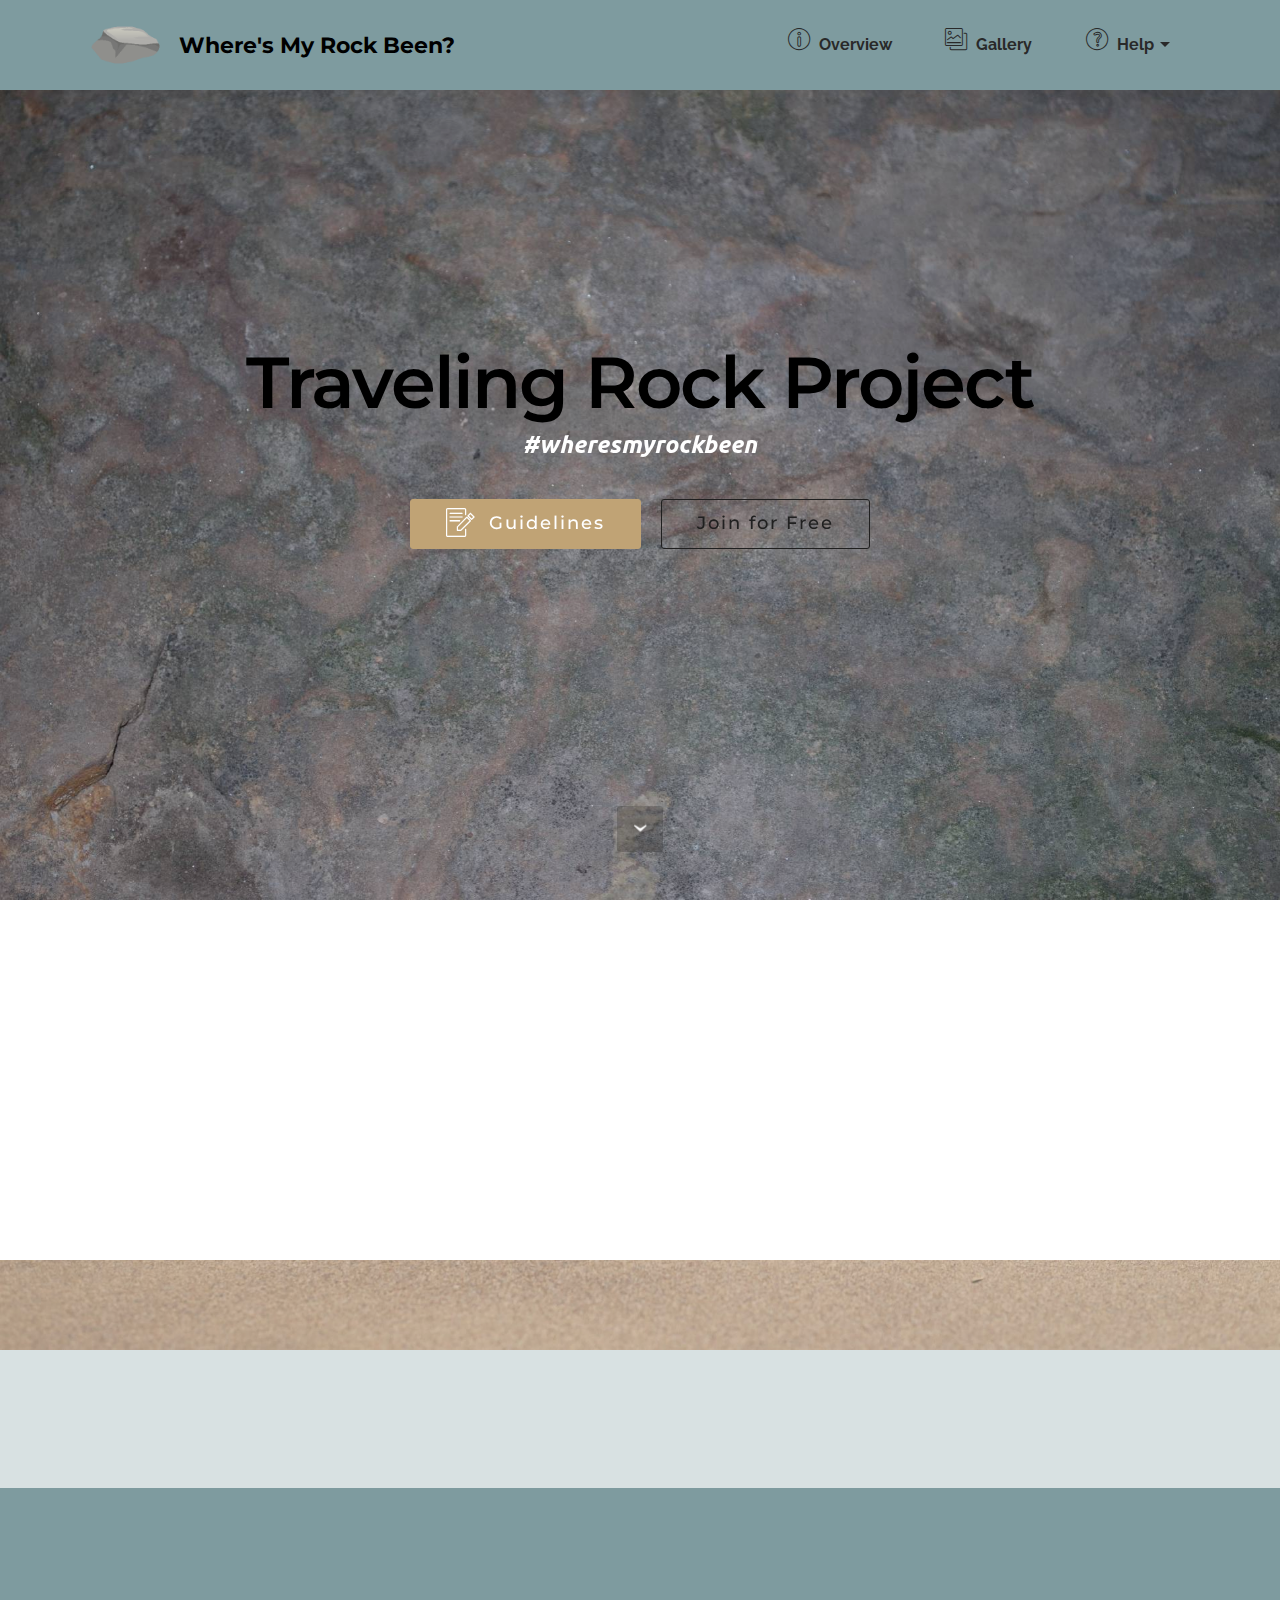
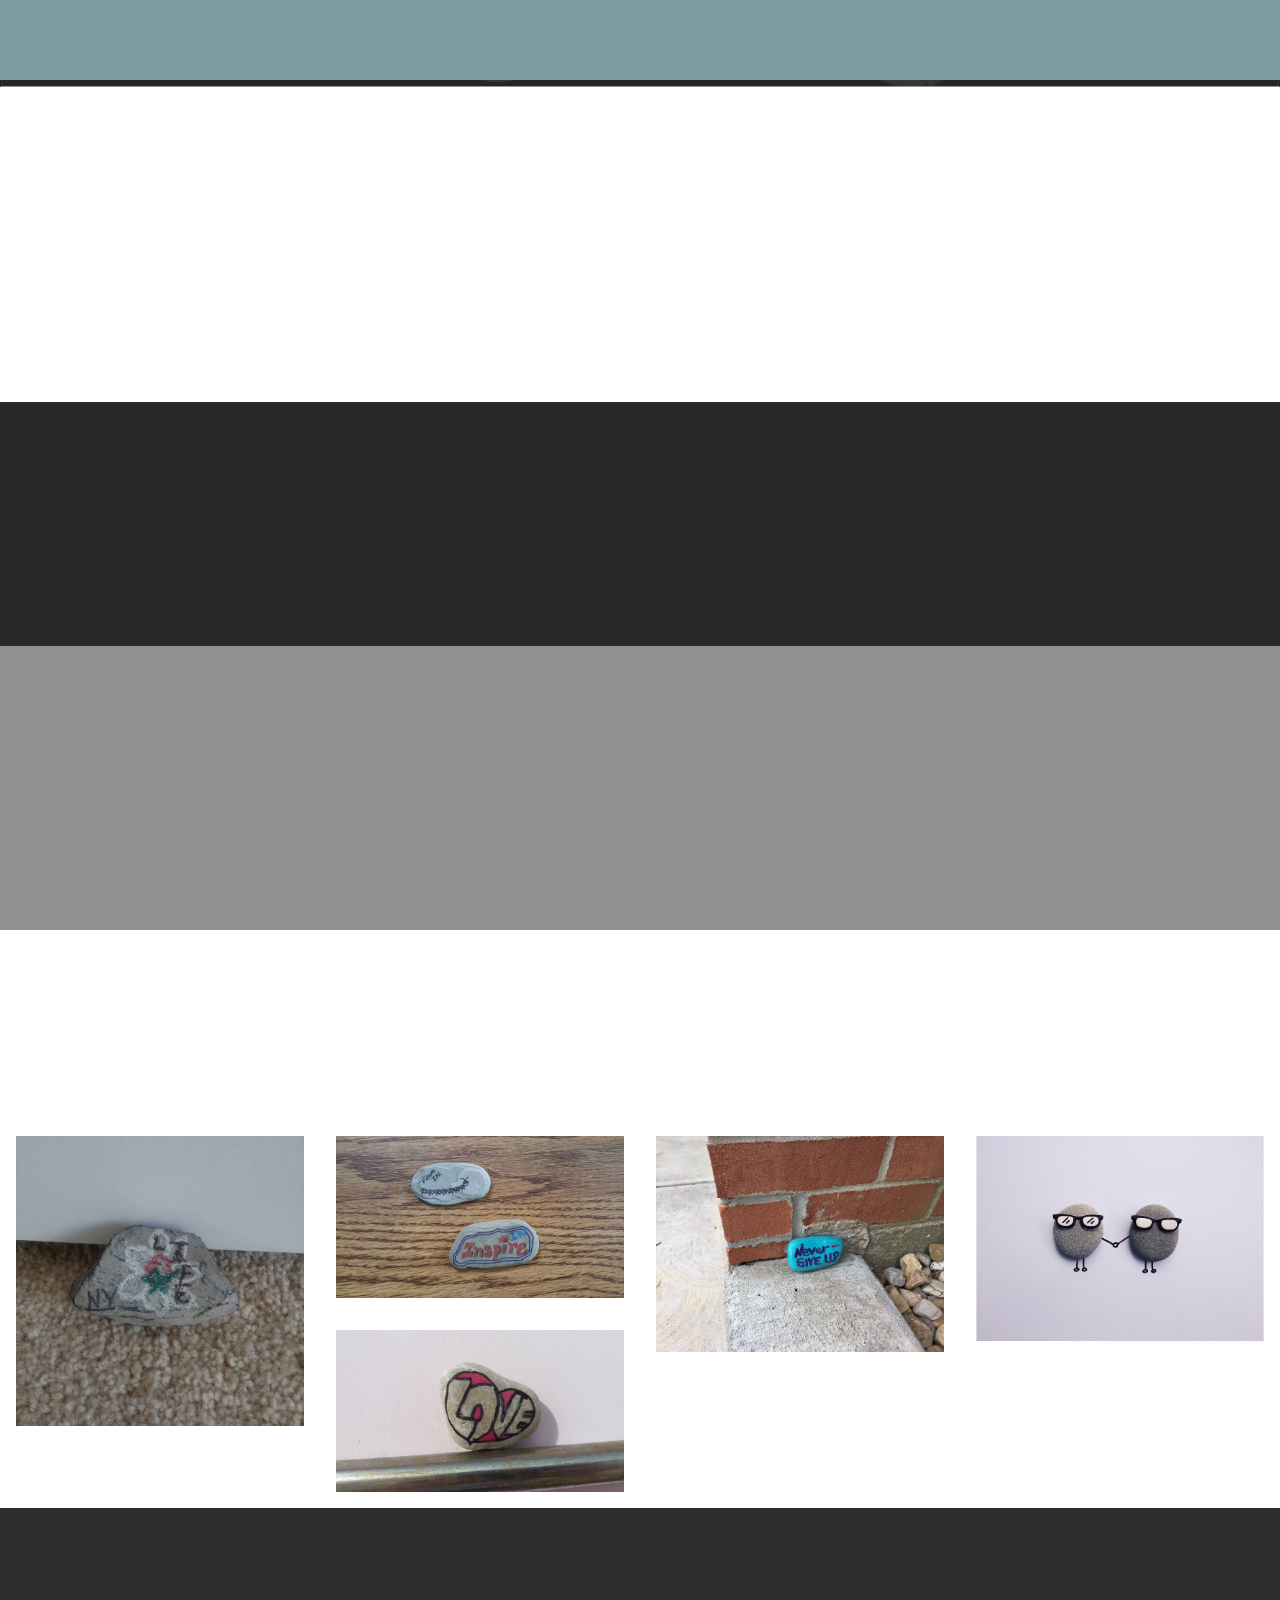
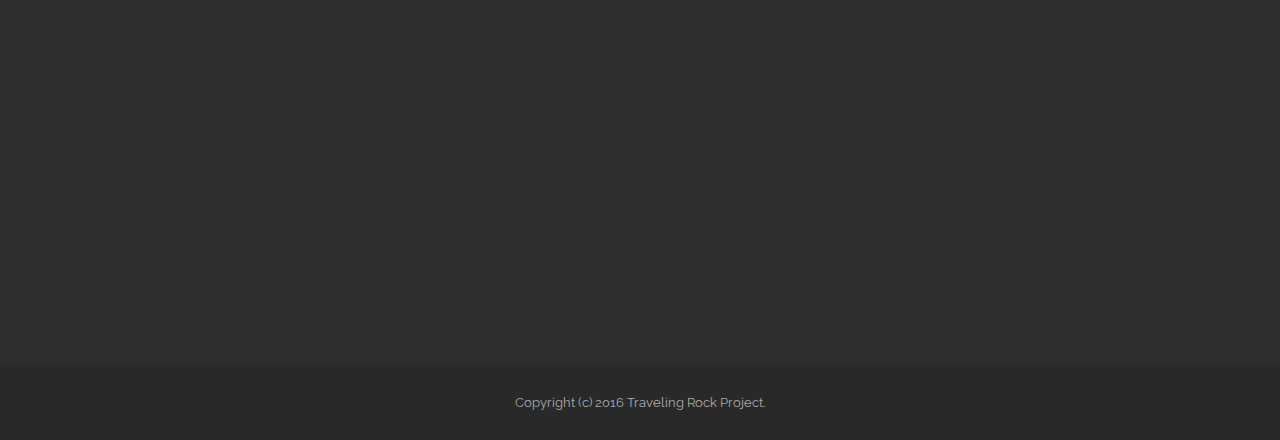
<file: index.html>
<!DOCTYPE html>
<html>
<head>
  <!-- Site made with Mobirise Website Builder v3.12.1, https://mobirise.com -->
  <meta charset="UTF-8">
  <meta http-equiv="X-UA-Compatible" content="IE=edge">
  <meta name="generator" content="Mobirise v3.12.1, mobirise.com">
  <meta name="viewport" content="width=device-width, initial-scale=1">
  <link rel="shortcut icon" href="assets/images/rockicon-208x128.png" type="image/x-icon">
  <meta name="description" content="">
  
  <link rel="stylesheet" href="https://fonts.googleapis.com/css?family=Lora:400,700,400italic,700italic&amp;subset=latin">
  <link rel="stylesheet" href="https://fonts.googleapis.com/css?family=Montserrat:400,700">
  <link rel="stylesheet" href="https://fonts.googleapis.com/css?family=Raleway:100,100i,200,200i,300,300i,400,400i,500,500i,600,600i,700,700i,800,800i,900,900i">
  <link rel="stylesheet" href="assets/bootstrap-material-design-font/css/material.css">
  <link rel="stylesheet" href="assets/et-line-font-plugin/style.css">
  <link rel="stylesheet" href="assets/web/assets/mobirise-icons/mobirise-icons.css">
  <link rel="stylesheet" href="assets/tether/tether.min.css">
  <link rel="stylesheet" href="assets/bootstrap/css/bootstrap.min.css">
  <link rel="stylesheet" href="assets/dropdown/css/style.css">
  <link rel="stylesheet" href="assets/animate.css/animate.min.css">
  <link rel="stylesheet" href="assets/socicon/css/styles.css">
  <link rel="stylesheet" href="assets/theme/css/style.css">
  <link rel="stylesheet" href="assets/mobirise-gallery/style.css">
  <link rel="stylesheet" href="assets/mobirise/css/mbr-additional.css" type="text/css">
  
  
  
</head>
<body>
<section id="menu-0">

    <nav class="navbar navbar-dropdown navbar-fixed-top">
        <div class="container">

            <div class="mbr-table">
                <div class="mbr-table-cell">

                    <div class="navbar-brand">
                        <a href="Overview" class="navbar-logo"><img src="assets/images/rockicon-208x128.png" alt="Mobirise"></a>
                        <a class="navbar-caption text-black" href="index.html">Where's My Rock Been?</a>
                    </div>

                </div>
                <div class="mbr-table-cell">

                    <button class="navbar-toggler pull-xs-right hidden-md-up" type="button" data-toggle="collapse" data-target="#exCollapsingNavbar">
                        <div class="hamburger-icon"></div>
                    </button>

                    <ul class="nav-dropdown collapse pull-xs-right nav navbar-nav navbar-toggleable-sm" id="exCollapsingNavbar"><li class="nav-item"><a class="nav-link link" href="Overview"><span class="mbri-info mbr-iconfont mbr-iconfont-btn"></span>Overview</a></li><li class="nav-item"><a class="nav-link link" href="index.html#gallery1-1f" aria-expanded="false"><span class="mbri-photos mbr-iconfont mbr-iconfont-btn"></span>Gallery</a></li><li class="nav-item dropdown"><a class="nav-link link dropdown-toggle" data-toggle="dropdown-submenu" href="index.html" aria-expanded="false"><span class="mbri-question mbr-iconfont mbr-iconfont-btn"></span>Help</a><div class="dropdown-menu"><a class="dropdown-item" href="Instructions"><span class="mbri-file mbr-iconfont mbr-iconfont-btn"></span>Instructions</a><a class="dropdown-item" href="Contact Us"><span class="mbri-clock mbr-iconfont mbr-iconfont-btn"></span>Forum (comingsoon)</a><a class="dropdown-item" href="Contact Us"><span class="mbri-contact-form mbr-iconfont mbr-iconfont-btn"></span>Contact us</a></div></li></ul>
                    <button hidden="" class="navbar-toggler navbar-close" type="button" data-toggle="collapse" data-target="#exCollapsingNavbar">
                        <div class="close-icon"></div>
                    </button>

                </div>
            </div>

        </div>
    </nav>

</section>

<section class="engine"><a rel="external" href="https://mobirise.com">Mobirise</a></section><section class="mbr-section mbr-section-hero mbr-section-full mbr-parallax-background mbr-section-with-arrow" id="header1-1" style="background-image: url(assets/images/stone-2000x1338.jpg);">

    <div class="mbr-overlay" style="opacity: 0.1; background-color: rgb(0, 0, 0);"></div>

    <div class="mbr-table-cell">

        <div class="container">
            <div class="row">
                <div class="mbr-section col-md-10 col-md-offset-1 text-xs-center">

                    <h1 class="mbr-section-title display-1">Traveling Rock Project</h1>
                    <p class="mbr-section-lead lead"><strong>#wheresmyrockbeen</strong></p>
                    <div class="mbr-section-btn"><a class="btn btn-lg btn-primary" href="index.html#msg-box5-9"><span class="mbri-edit mbr-iconfont mbr-iconfont-btn"></span>Guidelines</a> <a class="btn btn-lg btn-black-outline btn-black" href="Contact Us">Join for Free</a></div>
                </div>
            </div>
        </div>
    </div>

    <div class="mbr-arrow mbr-arrow-floating" aria-hidden="true"><a href="#msg-box5-9"><i class="mbr-arrow-icon"></i></a></div>

</section>

<section class="mbr-section" id="msg-box5-9" style="background-color: rgb(255, 255, 255); padding-top: 40px; padding-bottom: 40px;">

    
    <div class="container">
        <div class="row">
            <div class="mbr-table-md-up">

              

              <div class="mbr-table-cell col-md-5 text-xs-center text-md-right content-size">
                  <h3 class="mbr-section-title display-2">1. Find a rock from the area in which you live.</h3>
                  <div class="lead">

                    <p></p>

                  </div>

                  
              </div>


              


              <div class="mbr-table-cell mbr-left-padding-md-up mbr-valign-top col-md-7 image-size" style="width: 43%;">
                  <div class="mbr-figure"><img src="assets/images/rock-1400x933.jpg"></div>
              </div>

            </div>
        </div>
    </div>

</section>

<section class="mbr-section mbr-parallax-background" id="content5-r" style="background-image: url(assets/images/desert2.jpg); padding-top: 40px; padding-bottom: 0px;">

    <div class="mbr-overlay" style="opacity: 0.3; background-color: rgb(126, 155, 159);">
    </div>

    <div class="container">
        <h3 class="mbr-section-title display-2">2.	Transform the rock into art!!!&nbsp;</h3>
        <div class="lead"><p><strong>Paint it, add an inspirational word or thought, use markers,stickers or paint… just be creative! Be sure to include your states abbreviations. (ie: Indiana=IN)</strong></p></div>
    </div>

</section>

<section class="mbr-section" id="content5-v" style="background-color: rgb(126, 155, 159); padding-top: 40px; padding-bottom: 0px;">

    

    <div class="container">
        <h3 class="mbr-section-title display-2">3. Post a picture of the rock you designed.</h3>
        <div class="lead"><p><strong>&nbsp;&nbsp;&nbsp;&nbsp;&nbsp;&nbsp;&nbsp;&nbsp;&nbsp;&nbsp;&nbsp;&nbsp;Be sure to hashtag: #wheresmyrockbeen #travelingrockproject&nbsp;</strong></p></div>
    </div>

</section>

<section class="mbr-section article mbr-parallax-background" id="msg-box3-10" style="background-image: url(assets/images/colorpong-landscapes-10-converted-2000x1266.jpg); padding-top: 40px; padding-bottom: 40px;">

    
    <div class="container">
        <div class="row">
            <div class="col-md-8 col-md-offset-2 text-xs-center">
                <h3 class="mbr-section-title display-2">4.	Now send the rock to someone!!!&nbsp;</h3>
                <div class="lead"><p><strong>Choose someone who will keep spreading the creativity and love, we want this to keep going and continue by sending the rock on!!!&nbsp;</strong></p></div>
                
            </div>
        </div>
    </div>

</section>

<section class="mbr-section" id="content5-1d" style="background-color: rgb(41, 41, 41); padding-top: 40px; padding-bottom: 0px;">

    

    <div class="container">
        <h3 class="mbr-section-title display-2">5. If you received a rock, make sure to hashtag, post and send to a different location.</h3>
        <div class="lead"><p><strong>( Preferably two different states)</strong></p></div>
    </div>

</section>

<section class="mbr-section article mbr-parallax-background" id="msg-box8-x" style="background-image: url(assets/images/dsc-2000x1338.jpg); padding-top: 40px; padding-bottom: 40px;">

    <div class="mbr-overlay" style="opacity: 0.5; background-color: rgb(34, 34, 34);">
    </div>
    <div class="container">
        <div class="row">
            <div class="col-md-8 col-md-offset-2 text-xs-center">
                <h3 class="mbr-section-title display-2">Please include guidelines for receiving a rock:</h3>
                <div class="lead"></div>
                <div><a class="btn btn-info" href="Instructions">Click Here</a></div>
            </div>
        </div>
    </div>

</section>

<section class="mbr-section mbr-section-md-padding" id="social-buttons1-3" style="background-color: rgb(255, 255, 255); padding-top: 30px; padding-bottom: 30px;">
    
    <div class="container">
        <div class="row">
            <div class="col-md-8 col-md-offset-2 text-xs-center">
                <h3 class="mbr-section-title display-2">SHARE THIS PAGE!</h3>
                <div>

                  <div class="mbr-social-likes" data-counters="false">
                    <span class="btn btn-social facebook" title="Share link on Facebook">
                        <i class="socicon socicon-facebook"></i>
                    </span>
                    <span class="btn btn-social twitter" title="Share link on Twitter">
                        <i class="socicon socicon-twitter"></i>
                    </span>
                    <span class="btn btn-social plusone" title="Share link on Google+">
                        <i class="socicon socicon-googleplus"></i>
                    </span>
                    
                    
                  </div>

                </div>
            </div>
        </div>
    </div>
</section>

<section class="mbr-gallery mbr-section mbr-section-nopadding mbr-slider-carousel" id="gallery1-1f" data-filter="false" style="background-color: rgb(255, 255, 255); padding-top: 0rem; padding-bottom: 0rem;">
    <!-- Filter -->
    

    <!-- Gallery -->
    <div class="mbr-gallery-row">
        <div class=" mbr-gallery-layout-default">
            <div>
                <div>
                    <div class="mbr-gallery-item mbr-gallery-item__mobirise3 mbr-gallery-item--p1" data-tags="Responsive" data-video-url="false">
                        <div href="#lb-gallery1-1f" data-slide-to="0" data-toggle="modal">
                            
                            

                            <img alt="" src="assets/images/received-2000x2018-800x807.png">
                            
                            <span class="icon-focus"></span>
                            
                        </div>
                    </div><div class="mbr-gallery-item mbr-gallery-item__mobirise3 mbr-gallery-item--p1" data-tags="Responsive" data-video-url="false">
                        <div href="#lb-gallery1-1f" data-slide-to="1" data-toggle="modal">
                            
                            

                            <img alt="" src="assets/images/20170427-1-2000x1125-800x450.jpg">
                            
                            <span class="icon-focus"></span>
                            
                        </div>
                    </div><div class="mbr-gallery-item mbr-gallery-item__mobirise3 mbr-gallery-item--p1" data-tags="Responsive" data-video-url="false">
                        <div href="#lb-gallery1-1f" data-slide-to="2" data-toggle="modal">
                            
                            

                            <img alt="" src="assets/images/never-give-up-2000x1500-800x600.jpg">
                            
                            <span class="icon-focus"></span>
                            
                        </div>
                    </div><div class="mbr-gallery-item mbr-gallery-item__mobirise3 mbr-gallery-item--p1" data-tags="Responsive" data-video-url="false">
                        <div href="#lb-gallery1-1f" data-slide-to="3" data-toggle="modal">
                            
                            

                            <img alt="" src="assets/images/pexels-photo-2000x1427-800x570.png">
                            
                            <span class="icon-focus"></span>
                            
                        </div>
                    </div><div class="mbr-gallery-item mbr-gallery-item__mobirise3 mbr-gallery-item--p1" data-tags="Responsive" data-video-url="false">
                        <div href="#lb-gallery1-1f" data-slide-to="4" data-toggle="modal">
                            
                            

                            <img alt="" src="assets/images/love-rock-2000x1125-800x450.jpg">
                            
                            <span class="icon-focus"></span>
                            
                        </div>
                    </div>
                </div>
            </div>
            <div class="clearfix"></div>
        </div>
    </div>

    <!-- Lightbox -->
    <div data-app-prevent-settings="" class="mbr-slider modal fade carousel slide" tabindex="-1" data-keyboard="true" data-interval="false" id="lb-gallery1-1f">
        <div class="modal-dialog">
            <div class="modal-content">
                <div class="modal-body">
                    <ol class="carousel-indicators">
                        <li data-app-prevent-settings="" data-target="#lb-gallery1-1f" data-slide-to="0"></li><li data-app-prevent-settings="" data-target="#lb-gallery1-1f" class=" active" data-slide-to="1"></li><li data-app-prevent-settings="" data-target="#lb-gallery1-1f" data-slide-to="2"></li><li data-app-prevent-settings="" data-target="#lb-gallery1-1f" data-slide-to="3"></li><li data-app-prevent-settings="" data-target="#lb-gallery1-1f" data-slide-to="4"></li>
                    </ol>
                    <div class="carousel-inner">
                        <div class="carousel-item">
                            <img alt="" src="assets/images/received-2000x2018.png">
                        </div><div class="carousel-item active">
                            <img alt="" src="assets/images/20170427-1-2000x1125.jpg">
                        </div><div class="carousel-item">
                            <img alt="" src="assets/images/never-give-up-2000x1500.jpg">
                        </div><div class="carousel-item">
                            <img alt="" src="assets/images/pexels-photo-2000x1427.png">
                        </div><div class="carousel-item">
                            <img alt="" src="assets/images/love-rock-2000x1125.jpg">
                        </div>
                    </div>
                    <a class="left carousel-control" role="button" data-slide="prev" href="#lb-gallery1-1f">
                        <span class="icon-prev" aria-hidden="true"></span>
                        <span class="sr-only">Previous</span>
                    </a>
                    <a class="right carousel-control" role="button" data-slide="next" href="#lb-gallery1-1f">
                        <span class="icon-next" aria-hidden="true"></span>
                        <span class="sr-only">Next</span>
                    </a>

                    <a class="close" href="#" role="button" data-dismiss="modal">
                        <span aria-hidden="true">×</span>
                        <span class="sr-only">Close</span>
                    </a>
                </div>
            </div>
        </div>
    </div>
</section>

<section class="mbr-section" id="form2-4" style="background-color: rgb(46, 46, 46); padding-top: 120px; padding-bottom: 120px;">
        <div class="mbr-section mbr-section__container mbr-section__container--middle">
        <div class="container">
            <div class="row">
                <div class="col-xs-12 text-xs-center">
                    <h3 class="mbr-section-title display-2">SUBSCRIBE FORM</h3>
                    <small class="mbr-section-subtitle">Get updates on where your rock has traveled</small>
                </div>
            </div>
        </div>
    </div>
    <div class="mbr-section mbr-section-nopadding">
        <div class="container">
            <div class="row">
                <div class="col-xs-12 col-lg-10 col-lg-offset-1" data-form-type="formoid">
                    <div data-form-alert="true"><div hidden="" data-form-alert-success="true">Thanks for filling out form!</div></div>
                    <form class="mbr-form" action="https://mobirise.com/" method="post" data-form-title="SUBSCRIBE FORM">
                        <input type="hidden" value="HGKuLXes9oRDGcH9/HUBUwyQ3HYg6HrtahR8h/gKnqz2wVgbeB2l2hRnbrxufllfWcoo7gkvRjoZ/HooOzh2olgXoHWu+y8KXWATDqMgCL9qdx9bq9IK46b1MxCmWlIk" data-form-email="true">
                        <div class="mbr-subscribe mbr-subscribe-dark input-group">
                            <input type="email" class="form-control" name="email" required="" data-form-field="Email" placeholder="Enter Your Email Address..." id="form2-4-email">
                            <span class="input-group-btn"><button type="submit" class="btn btn-info">SUBSCRIBE</button></span>
                        </div>
                    </form>
                </div>
            </div>
        </div>
    </div>
</section>

<footer class="mbr-small-footer mbr-section mbr-section-nopadding" id="footer1-2" style="background-color: rgb(41, 41, 41); padding-top: 1.75rem; padding-bottom: 1.75rem;">
    
    <div class="container">
        <p class="text-xs-center">Copyright (c) 2016 Traveling Rock Project.</p>
    </div>
</footer>


  <script src="assets/web/assets/jquery/jquery.min.js"></script>
  <script src="assets/tether/tether.min.js"></script>
  <script src="assets/bootstrap/js/bootstrap.min.js"></script>
  <script src="assets/smooth-scroll/smooth-scroll.js"></script>
  <script src="assets/dropdown/js/script.min.js"></script>
  <script src="assets/touch-swipe/jquery.touch-swipe.min.js"></script>
  <script src="assets/viewport-checker/jquery.viewportchecker.js"></script>
  <script src="assets/jarallax/jarallax.js"></script>
  <script src="assets/social-likes/social-likes.js"></script>
  <script src="assets/masonry/masonry.pkgd.min.js"></script>
  <script src="assets/imagesloaded/imagesloaded.pkgd.min.js"></script>
  <script src="assets/bootstrap-carousel-swipe/bootstrap-carousel-swipe.js"></script>
  <script src="assets/theme/js/script.js"></script>
  <script src="assets/mobirise-gallery/player.min.js"></script>
  <script src="assets/mobirise-gallery/script.js"></script>
  <script src="assets/formoid/formoid.min.js"></script>
  
  
  <input name="animation" type="hidden">
  </body>
</html>
</file>
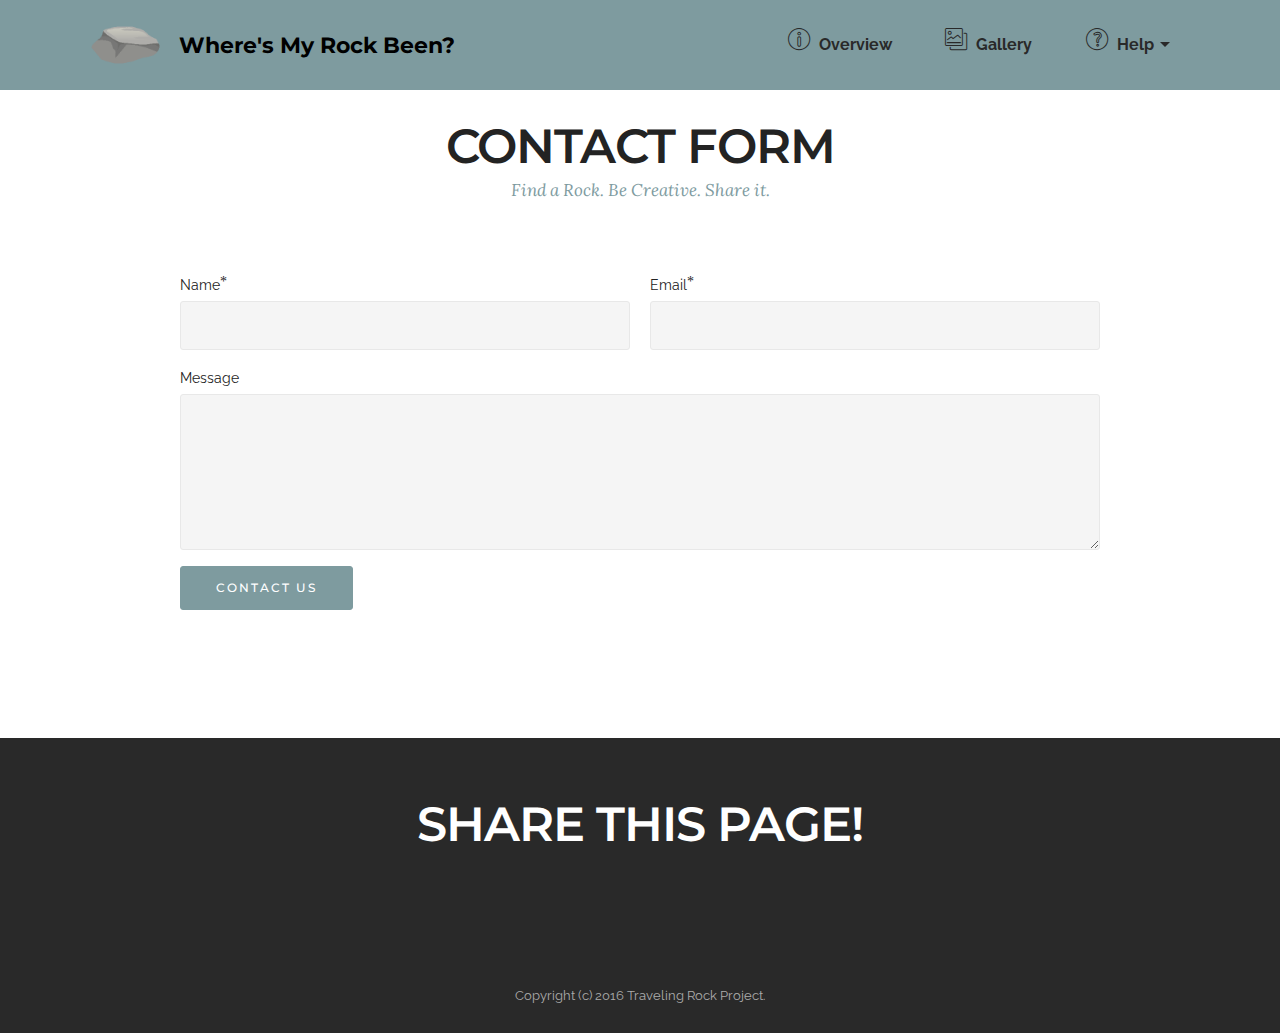
<file: Contact Us.html>
<!DOCTYPE html>
<html>
<head>
  <!-- Site made with Mobirise Website Builder v3.12.1, https://mobirise.com -->
  <meta charset="UTF-8">
  <meta http-equiv="X-UA-Compatible" content="IE=edge">
  <meta name="generator" content="Mobirise v3.12.1, mobirise.com">
  <meta name="viewport" content="width=device-width, initial-scale=1">
  <link rel="shortcut icon" href="assets/images/rockicon-208x128.png" type="image/x-icon">
  <meta name="description" content="">
  <title>Contact Us</title>
  <link rel="stylesheet" href="https://fonts.googleapis.com/css?family=Lora:400,700,400italic,700italic&amp;subset=latin">
  <link rel="stylesheet" href="https://fonts.googleapis.com/css?family=Montserrat:400,700">
  <link rel="stylesheet" href="https://fonts.googleapis.com/css?family=Raleway:100,100i,200,200i,300,300i,400,400i,500,500i,600,600i,700,700i,800,800i,900,900i">
  <link rel="stylesheet" href="assets/bootstrap-material-design-font/css/material.css">
  <link rel="stylesheet" href="assets/web/assets/mobirise-icons/mobirise-icons.css">
  <link rel="stylesheet" href="assets/tether/tether.min.css">
  <link rel="stylesheet" href="assets/bootstrap/css/bootstrap.min.css">
  <link rel="stylesheet" href="assets/dropdown/css/style.css">
  <link rel="stylesheet" href="assets/animate.css/animate.min.css">
  <link rel="stylesheet" href="assets/socicon/css/styles.css">
  <link rel="stylesheet" href="assets/theme/css/style.css">
  <link rel="stylesheet" href="assets/mobirise/css/mbr-additional.css" type="text/css">
  
  
  
</head>
<body>
<section id="menu-k">

    <nav class="navbar navbar-dropdown navbar-fixed-top">
        <div class="container">

            <div class="mbr-table">
                <div class="mbr-table-cell">

                    <div class="navbar-brand">
                        <a href="Overview" class="navbar-logo"><img src="assets/images/rockicon-208x128.png" alt="Mobirise"></a>
                        <a class="navbar-caption text-black" href="index.html">Where's My Rock Been?</a>
                    </div>

                </div>
                <div class="mbr-table-cell">

                    <button class="navbar-toggler pull-xs-right hidden-md-up" type="button" data-toggle="collapse" data-target="#exCollapsingNavbar">
                        <div class="hamburger-icon"></div>
                    </button>

                    <ul class="nav-dropdown collapse pull-xs-right nav navbar-nav navbar-toggleable-sm" id="exCollapsingNavbar"><li class="nav-item"><a class="nav-link link" href="Overview"><span class="mbri-info mbr-iconfont mbr-iconfont-btn"></span>Overview</a></li><li class="nav-item"><a class="nav-link link" href="index.html#gallery1-1f" aria-expanded="false"><span class="mbri-photos mbr-iconfont mbr-iconfont-btn"></span>Gallery</a></li><li class="nav-item dropdown open"><a class="nav-link link dropdown-toggle" data-toggle="dropdown-submenu" href="index.html" aria-expanded="true"><span class="mbri-question mbr-iconfont mbr-iconfont-btn"></span>Help</a><div class="dropdown-menu"><a class="dropdown-item" href="Instructions"><span class="mbri-file mbr-iconfont mbr-iconfont-btn"></span>Instructions</a><a class="dropdown-item" href="Contact Us"><span class="mbri-clock mbr-iconfont mbr-iconfont-btn"></span>Forum (comingsoon)</a><a class="dropdown-item" href="Contact Us"><span class="mbri-contact-form mbr-iconfont mbr-iconfont-btn"></span>Contact us</a></div></li></ul>
                    <button hidden="" class="navbar-toggler navbar-close" type="button" data-toggle="collapse" data-target="#exCollapsingNavbar">
                        <div class="close-icon"></div>
                    </button>

                </div>
            </div>

        </div>
    </nav>

</section>

<section class="engine"><a rel="external" href="https://mobirise.com">Website Maker</a></section><section class="mbr-section mbr-after-navbar" id="form1-n" style="background-color: rgb(255, 255, 255); padding-top: 120px; padding-bottom: 120px;">
    
    <div class="mbr-section mbr-section__container mbr-section__container--middle">
        <div class="container">
            <div class="row">
                <div class="col-xs-12 text-xs-center">
                    <h3 class="mbr-section-title display-2">CONTACT FORM</h3>
                    <small class="mbr-section-subtitle">Find a Rock. Be Creative. Share it.</small>
                </div>
            </div>
        </div>
    </div>
    <div class="mbr-section mbr-section-nopadding">
        <div class="container">
            <div class="row">
                <div class="col-xs-12 col-lg-10 col-lg-offset-1" data-form-type="formoid">


                    <div data-form-alert="true">
                        <div hidden="" data-form-alert-success="true" class="alert alert-form alert-success text-xs-center">Thanks for filling out the form!  Now go find a rock!</div>
                    </div>


                    <form action="https://mobirise.com/" method="post" data-form-title="CONTACT FORM">

                        <input type="hidden" value="aSTKcK0NuSVq9dJMlJYLpGOuhgQVlhZa15djRkBK8ZishTcocENF8nBYExL3pC16ywnvBdkIDlhemUmKygWf/Wfgfsry4cJM5X6OASnSVPHm12Z0oAslfsjf8TADUjza" data-form-email="true">

                        <div class="row row-sm-offset">

                            <div class="col-xs-12 col-md-6">
                                <div class="form-group">
                                    <label class="form-control-label" for="form1-n-name">Name<span class="form-asterisk">*</span></label>
                                    <input type="text" class="form-control" name="name" required="" data-form-field="Name" id="form1-n-name">
                                </div>
                            </div>

                            <div class="col-xs-12 col-md-6">
                                <div class="form-group">
                                    <label class="form-control-label" for="form1-n-email">Email<span class="form-asterisk">*</span></label>
                                    <input type="email" class="form-control" name="email" required="" data-form-field="Email" id="form1-n-email">
                                </div>
                            </div>

                            

                        </div>

                        <div class="form-group">
                            <label class="form-control-label" for="form1-n-message">Message</label>
                            <textarea class="form-control" name="message" rows="7" data-form-field="Message" id="form1-n-message"></textarea>
                        </div>

                        <div><button type="submit" class="btn btn-info">CONTACT US</button></div>

                    </form>
                </div>
            </div>
        </div>
    </div>
</section>

<section class="mbr-section mbr-section-md-padding" id="social-buttons3-m" style="background-color: rgb(41, 41, 41); padding-top: 60px; padding-bottom: 30px;">
    
    <div class="container">
        <div class="row">
            <div class="col-md-8 col-md-offset-2 text-xs-center">
                <h3 class="mbr-section-title display-2">SHARE THIS PAGE!</h3>
                <div>

                  <div class="mbr-social-likes" data-counters="false">
                    <span class="btn btn-social facebook" title="Share link on Facebook">
                        <i class="socicon socicon-facebook"></i>
                    </span>
                    <span class="btn btn-social twitter" title="Share link on Twitter">
                        <i class="socicon socicon-twitter"></i>
                    </span>
                    <span class="btn btn-social plusone" title="Share link on Google+">
                        <i class="socicon socicon-googleplus"></i>
                    </span>
                    
                    
                  </div>

                </div>
            </div>
        </div>
    </div>
</section>

<footer class="mbr-small-footer mbr-section mbr-section-nopadding" id="footer1-l" style="background-color: rgb(41, 41, 41); padding-top: 1.75rem; padding-bottom: 1.75rem;">
    
    <div class="container">
        <p class="text-xs-center">Copyright (c) 2016 Traveling Rock Project.</p>
    </div>
</footer>


  <script src="assets/web/assets/jquery/jquery.min.js"></script>
  <script src="assets/tether/tether.min.js"></script>
  <script src="assets/bootstrap/js/bootstrap.min.js"></script>
  <script src="assets/smooth-scroll/smooth-scroll.js"></script>
  <script src="assets/dropdown/js/script.min.js"></script>
  <script src="assets/touch-swipe/jquery.touch-swipe.min.js"></script>
  <script src="assets/viewport-checker/jquery.viewportchecker.js"></script>
  <script src="assets/social-likes/social-likes.js"></script>
  <script src="assets/theme/js/script.js"></script>
  <script src="assets/formoid/formoid.min.js"></script>
  
  
  <input name="animation" type="hidden">
  </body>
</html>
</file>
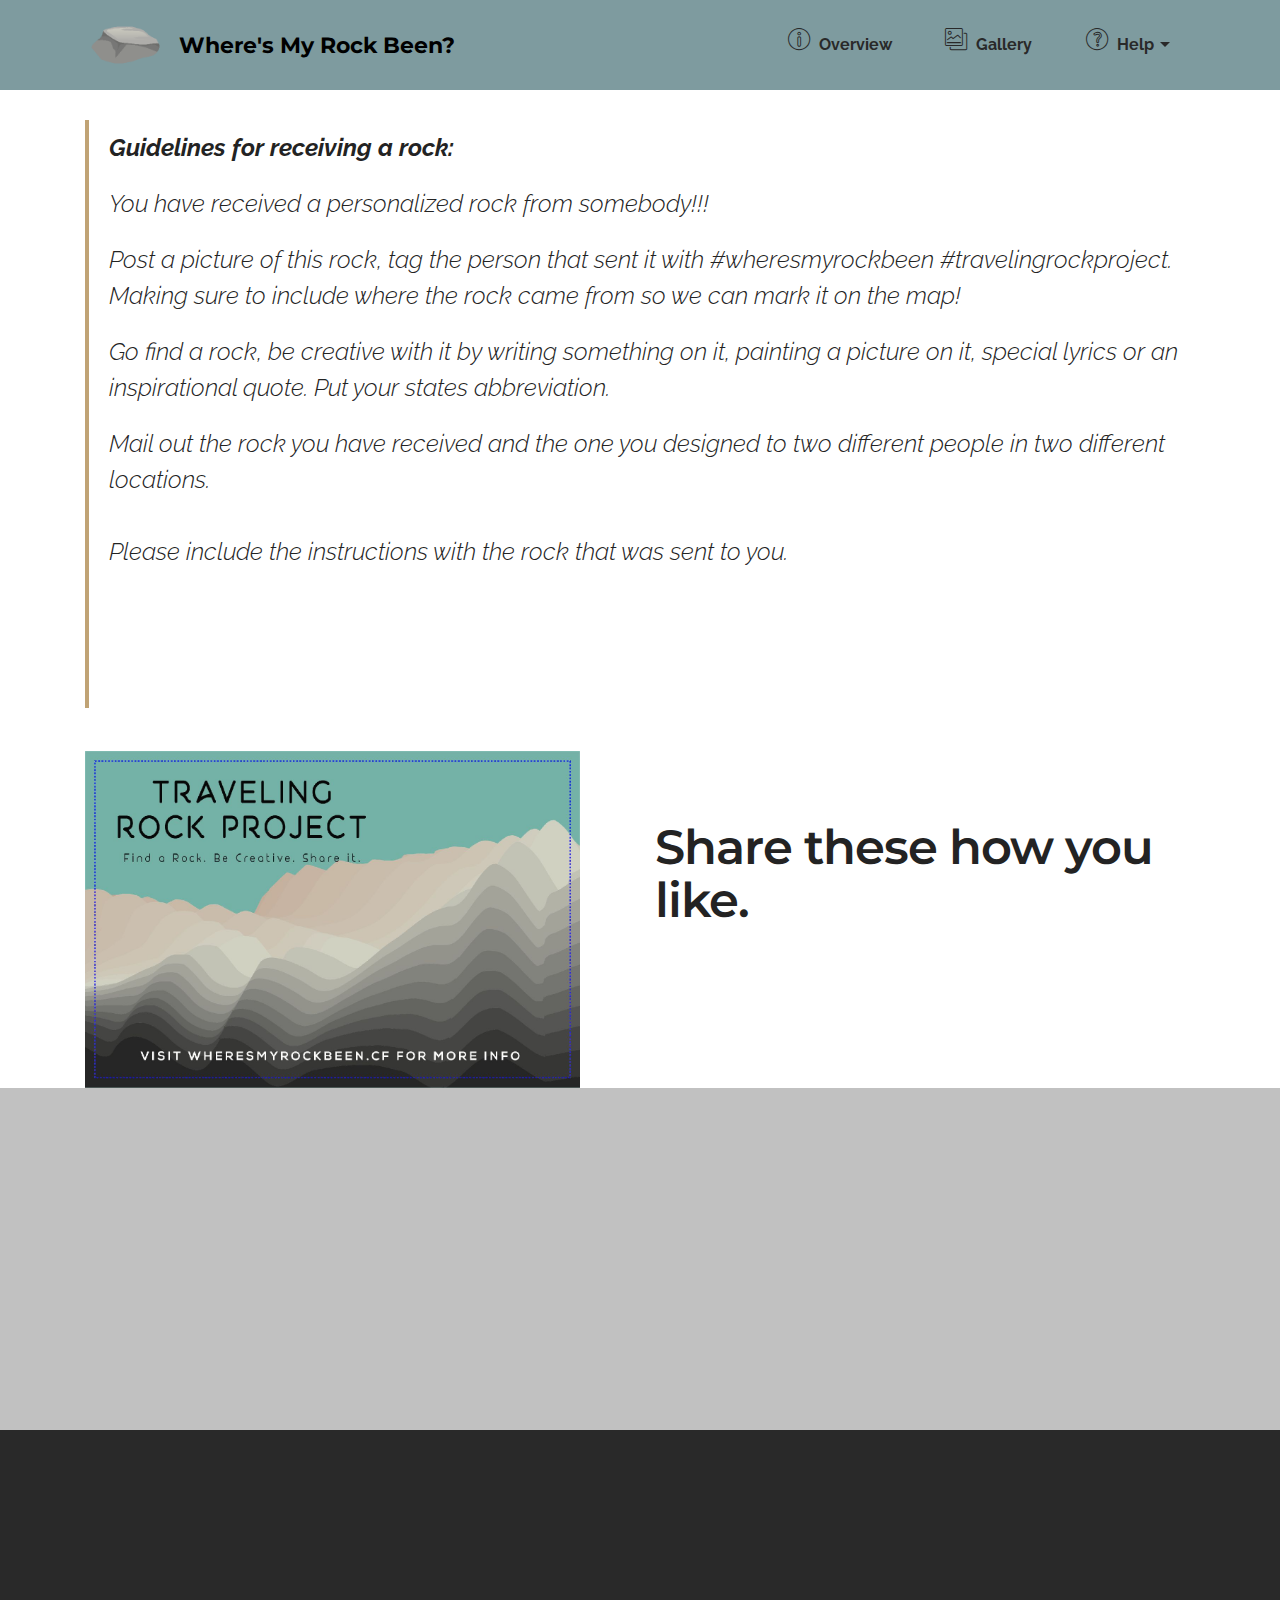
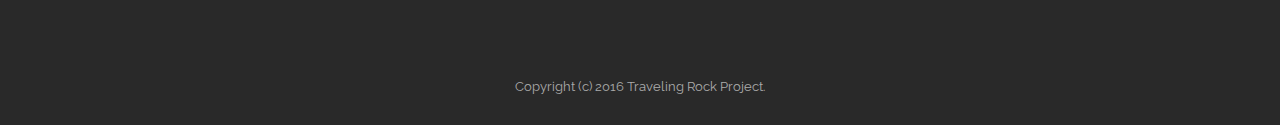
<file: Instructions.html>
<!DOCTYPE html>
<html>
<head>
  <!-- Site made with Mobirise Website Builder v3.12.1, https://mobirise.com -->
  <meta charset="UTF-8">
  <meta http-equiv="X-UA-Compatible" content="IE=edge">
  <meta name="generator" content="Mobirise v3.12.1, mobirise.com">
  <meta name="viewport" content="width=device-width, initial-scale=1">
  <link rel="shortcut icon" href="assets/images/rockicon-208x128.png" type="image/x-icon">
  <meta name="description" content="">
  <title>Instructions</title>
  <link rel="stylesheet" href="https://fonts.googleapis.com/css?family=Lora:400,700,400italic,700italic&amp;subset=latin">
  <link rel="stylesheet" href="https://fonts.googleapis.com/css?family=Montserrat:400,700">
  <link rel="stylesheet" href="https://fonts.googleapis.com/css?family=Raleway:100,100i,200,200i,300,300i,400,400i,500,500i,600,600i,700,700i,800,800i,900,900i">
  <link rel="stylesheet" href="assets/bootstrap-material-design-font/css/material.css">
  <link rel="stylesheet" href="assets/web/assets/mobirise-icons/mobirise-icons.css">
  <link rel="stylesheet" href="assets/tether/tether.min.css">
  <link rel="stylesheet" href="assets/bootstrap/css/bootstrap.min.css">
  <link rel="stylesheet" href="assets/animate.css/animate.min.css">
  <link rel="stylesheet" href="assets/dropdown/css/style.css">
  <link rel="stylesheet" href="assets/socicon/css/styles.css">
  <link rel="stylesheet" href="assets/theme/css/style.css">
  <link rel="stylesheet" href="assets/mobirise/css/mbr-additional.css" type="text/css">
  
  
  
</head>
<body>
<section id="menu-17">

    <nav class="navbar navbar-dropdown navbar-fixed-top">
        <div class="container">

            <div class="mbr-table">
                <div class="mbr-table-cell">

                    <div class="navbar-brand">
                        <a href="Overview" class="navbar-logo"><img src="assets/images/rockicon-208x128.png" alt="Mobirise"></a>
                        <a class="navbar-caption text-black" href="index.html">Where's My Rock Been?</a>
                    </div>

                </div>
                <div class="mbr-table-cell">

                    <button class="navbar-toggler pull-xs-right hidden-md-up" type="button" data-toggle="collapse" data-target="#exCollapsingNavbar">
                        <div class="hamburger-icon"></div>
                    </button>

                    <ul class="nav-dropdown collapse pull-xs-right nav navbar-nav navbar-toggleable-sm" id="exCollapsingNavbar"><li class="nav-item"><a class="nav-link link" href="Overview"><span class="mbri-info mbr-iconfont mbr-iconfont-btn"></span>Overview</a></li><li class="nav-item"><a class="nav-link link" href="index.html#gallery1-1f" aria-expanded="false"><span class="mbri-photos mbr-iconfont mbr-iconfont-btn"></span>Gallery</a></li><li class="nav-item dropdown"><a class="nav-link link dropdown-toggle" data-toggle="dropdown-submenu" href="index.html" aria-expanded="false"><span class="mbri-question mbr-iconfont mbr-iconfont-btn"></span>Help</a><div class="dropdown-menu"><a class="dropdown-item" href="Instructions"><span class="mbri-file mbr-iconfont mbr-iconfont-btn"></span>Instructions</a><a class="dropdown-item" href="Contact Us"><span class="mbri-clock mbr-iconfont mbr-iconfont-btn"></span>Forum (comingsoon)</a><a class="dropdown-item" href="Contact Us"><span class="mbri-contact-form mbr-iconfont mbr-iconfont-btn"></span>Contact us</a></div></li></ul>
                    <button hidden="" class="navbar-toggler navbar-close" type="button" data-toggle="collapse" data-target="#exCollapsingNavbar">
                        <div class="close-icon"></div>
                    </button>

                </div>
            </div>

        </div>
    </nav>

</section>

<section class="engine"><a rel="external" href="https://mobirise.com">Mobirise</a></section><section class="mbr-section article mbr-section__container mbr-after-navbar" id="content2-1b" style="background-color: rgb(255, 255, 255); padding-top: 120px; padding-bottom: 40px;">

    <div class="container">
        <div class="row">
            <div class="col-xs-12 lead"><blockquote><strong>Guidelines for receiving a rock:</strong></blockquote><blockquote>You have received a personalized rock from somebody!!!</blockquote><blockquote>Post a picture of this rock, tag the person that sent it with #wheresmyrockbeen #travelingrockproject. Making sure to include where the rock came from so we can mark it on the map!&nbsp;</blockquote><blockquote>Go find a rock, be creative with it by writing something on it, painting a picture on it, special lyrics or an inspirational quote. Put your states abbreviation.</blockquote><blockquote><p>Mail out the rock you have received and the one you designed to two different people in two different locations.</p><p><br></p><p>Please include the instructions with the rock that was sent to you.</p><p><br></p><p><br></p></blockquote><blockquote><br></blockquote></div>
        </div>
    </div>

</section>

<section class="mbr-section" id="msg-box5-1i" style="background-color: rgb(255, 255, 255); padding-top: 0px; padding-bottom: 0px;">

    
    <div class="container">
        <div class="row">
            <div class="mbr-table-md-up">

              <div class="mbr-table-cell mbr-right-padding-md-up mbr-valign-top col-md-7 image-size" style="width: 50%;">
                  <div class="mbr-figure"><img src="assets/images/front-1400x953.jpg"></div>
              </div>

              


              <div class="mbr-table-cell col-md-5 text-xs-center text-md-left content-size">
                  <h3 class="mbr-section-title display-2">Share these how you like.&nbsp;</h3>
                  <div class="lead">

                    <p>Front of Postcard</p>

                  </div>

                  
              </div>


              

            </div>
        </div>
    </div>

</section>

<section class="mbr-section" id="msg-box5-1h" style="background-color: rgb(193, 193, 193); padding-top: 0px; padding-bottom: 0px;">

    
    <div class="container">
        <div class="row">
            <div class="mbr-table-md-up">

              

              <div class="mbr-table-cell col-md-5 text-xs-center text-md-right content-size">
                  <h3 class="mbr-section-title display-2"></h3>
                  <div class="lead">

                    <p>Back of &nbsp;Postcard</p>

                  </div>

                  
              </div>


              


              <div class="mbr-table-cell mbr-left-padding-md-up mbr-valign-top col-md-7 image-size" style="width: 50%;">
                  <div class="mbr-figure"><img src="assets/images/back-1400x958.jpg"></div>
              </div>

            </div>
        </div>
    </div>

</section>

<section class="mbr-section mbr-section-md-padding" id="social-buttons3-1a" style="background-color: rgb(41, 41, 41); padding-top: 60px; padding-bottom: 30px;">
    
    <div class="container">
        <div class="row">
            <div class="col-md-8 col-md-offset-2 text-xs-center">
                <h3 class="mbr-section-title display-2">SHARE THIS PAGE!</h3>
                <div>

                  <div class="mbr-social-likes" data-counters="false">
                    <span class="btn btn-social facebook" title="Share link on Facebook">
                        <i class="socicon socicon-facebook"></i>
                    </span>
                    <span class="btn btn-social twitter" title="Share link on Twitter">
                        <i class="socicon socicon-twitter"></i>
                    </span>
                    <span class="btn btn-social plusone" title="Share link on Google+">
                        <i class="socicon socicon-googleplus"></i>
                    </span>
                    
                    
                  </div>

                </div>
            </div>
        </div>
    </div>
</section>

<footer class="mbr-small-footer mbr-section mbr-section-nopadding" id="footer1-18" style="background-color: rgb(41, 41, 41); padding-top: 1.75rem; padding-bottom: 1.75rem;">
    
    <div class="container">
        <p class="text-xs-center">Copyright (c) 2016 Traveling Rock Project.</p>
    </div>
</footer>


  <script src="assets/web/assets/jquery/jquery.min.js"></script>
  <script src="assets/tether/tether.min.js"></script>
  <script src="assets/bootstrap/js/bootstrap.min.js"></script>
  <script src="assets/smooth-scroll/smooth-scroll.js"></script>
  <script src="assets/viewport-checker/jquery.viewportchecker.js"></script>
  <script src="assets/dropdown/js/script.min.js"></script>
  <script src="assets/touch-swipe/jquery.touch-swipe.min.js"></script>
  <script src="assets/social-likes/social-likes.js"></script>
  <script src="assets/theme/js/script.js"></script>
  
  
  <input name="animation" type="hidden">
  </body>
</html>
</file>
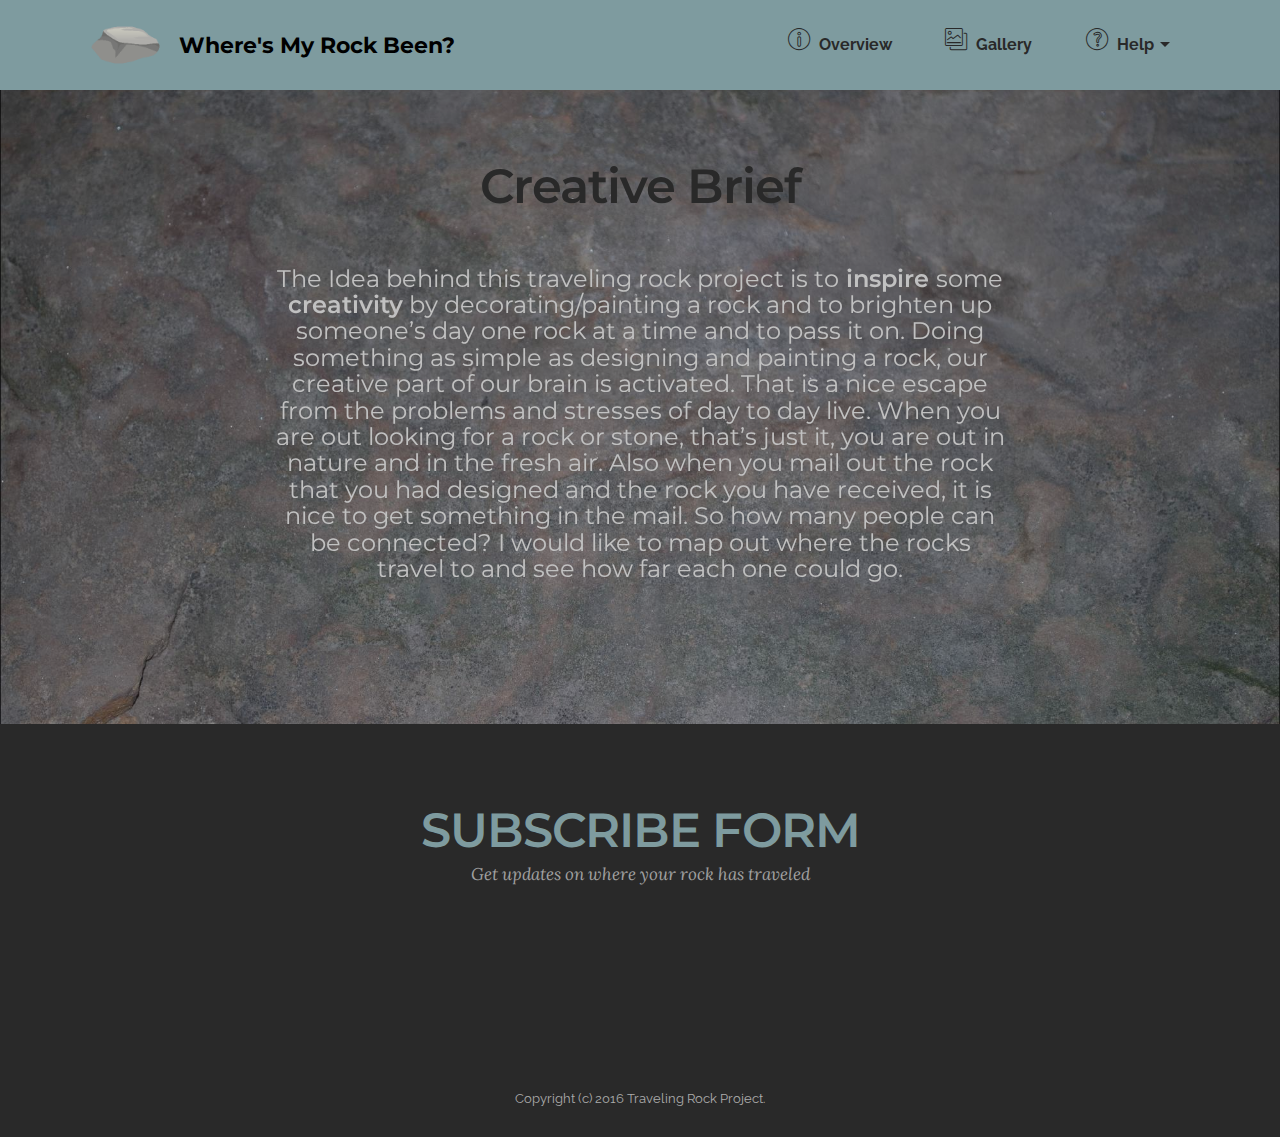
<file: Overview.html>
<!DOCTYPE html>
<html>
<head>
  <!-- Site made with Mobirise Website Builder v3.12.1, https://mobirise.com -->
  <meta charset="UTF-8">
  <meta http-equiv="X-UA-Compatible" content="IE=edge">
  <meta name="generator" content="Mobirise v3.12.1, mobirise.com">
  <meta name="viewport" content="width=device-width, initial-scale=1">
  <link rel="shortcut icon" href="assets/images/rockicon-208x128.png" type="image/x-icon">
  <meta name="description" content="">
  <title>Overview</title>
  <link rel="stylesheet" href="https://fonts.googleapis.com/css?family=Lora:400,700,400italic,700italic&amp;subset=latin">
  <link rel="stylesheet" href="https://fonts.googleapis.com/css?family=Montserrat:400,700">
  <link rel="stylesheet" href="https://fonts.googleapis.com/css?family=Raleway:100,100i,200,200i,300,300i,400,400i,500,500i,600,600i,700,700i,800,800i,900,900i">
  <link rel="stylesheet" href="assets/bootstrap-material-design-font/css/material.css">
  <link rel="stylesheet" href="assets/web/assets/mobirise-icons/mobirise-icons.css">
  <link rel="stylesheet" href="assets/tether/tether.min.css">
  <link rel="stylesheet" href="assets/bootstrap/css/bootstrap.min.css">
  <link rel="stylesheet" href="assets/animate.css/animate.min.css">
  <link rel="stylesheet" href="assets/dropdown/css/style.css">
  <link rel="stylesheet" href="assets/theme/css/style.css">
  <link rel="stylesheet" href="assets/mobirise/css/mbr-additional.css" type="text/css">
  
  
  
</head>
<body>
<section id="menu-k">

    <nav class="navbar navbar-dropdown navbar-fixed-top">
        <div class="container">

            <div class="mbr-table">
                <div class="mbr-table-cell">

                    <div class="navbar-brand">
                        <a href="Overview" class="navbar-logo"><img src="assets/images/rockicon-208x128.png" alt="Mobirise"></a>
                        <a class="navbar-caption text-black" href="index.html">Where's My Rock Been?</a>
                    </div>

                </div>
                <div class="mbr-table-cell">

                    <button class="navbar-toggler pull-xs-right hidden-md-up" type="button" data-toggle="collapse" data-target="#exCollapsingNavbar">
                        <div class="hamburger-icon"></div>
                    </button>

                    <ul class="nav-dropdown collapse pull-xs-right nav navbar-nav navbar-toggleable-sm" id="exCollapsingNavbar"><li class="nav-item"><a class="nav-link link" href="Overview"><span class="mbri-info mbr-iconfont mbr-iconfont-btn"></span>Overview</a></li><li class="nav-item"><a class="nav-link link" href="index.html#gallery1-1f" aria-expanded="false"><span class="mbri-photos mbr-iconfont mbr-iconfont-btn"></span>Gallery</a></li><li class="nav-item dropdown open"><a class="nav-link link dropdown-toggle" data-toggle="dropdown-submenu" href="index.html" aria-expanded="true"><span class="mbri-question mbr-iconfont mbr-iconfont-btn"></span>Help</a><div class="dropdown-menu"><a class="dropdown-item" href="Instructions"><span class="mbri-file mbr-iconfont mbr-iconfont-btn"></span>Instructions</a><a class="dropdown-item" href="Contact Us"><span class="mbri-clock mbr-iconfont mbr-iconfont-btn"></span>Forum (comingsoon)</a><a class="dropdown-item" href="Contact Us"><span class="mbri-contact-form mbr-iconfont mbr-iconfont-btn"></span>Contact us</a></div></li></ul>
                    <button hidden="" class="navbar-toggler navbar-close" type="button" data-toggle="collapse" data-target="#exCollapsingNavbar">
                        <div class="close-icon"></div>
                    </button>

                </div>
            </div>

        </div>
    </nav>

</section>

<section class="engine"><a rel="external" href="https://mobirise.com">https://mobirise.com/</a></section><section class="mbr-section article mbr-parallax-background mbr-after-navbar" id="msg-box8-16" style="background-image: url(assets/images/stone-2000x1338.jpg); padding-top: 160px; padding-bottom: 40px;">

    <div class="mbr-overlay" style="opacity: 0.3; background-color: rgb(34, 34, 34);">
    </div>
    <div class="container">
        <div class="row">
            <div class="col-md-8 col-md-offset-2 text-xs-center">
                <h3 class="mbr-section-title display-2">Creative Brief<br><br></h3>
                <div class="lead"><h4><span style="font-weight: normal;">The Idea behind this traveling rock project is to</span> inspire <span style="font-weight: normal;">some </span>creativity<span style="font-weight: normal;"> by decorating/painting a rock and to brighten up someone’s day one rock at a time and to pass it on.  Doing something as simple as designing and painting a rock, our creative part of our brain is activated.  That is a nice escape from the problems and stresses of day to day live.  When you are out looking for a rock or stone, that’s just it, you are out in nature and in the fresh air. Also when you mail out the rock that you had designed and the rock you have received, it is nice to get something in the mail.  So how many people can be connected? I would like to map out where the rocks travel to and see how far each one could go.</span></h4><p><br></p><p><br></p></div>
                
            </div>
        </div>
    </div>

</section>

<section class="mbr-section" id="form2-g" style="background-color: rgb(41, 41, 41); padding-top: 80px; padding-bottom: 40px;">
        <div class="mbr-section mbr-section__container mbr-section__container--middle">
        <div class="container">
            <div class="row">
                <div class="col-xs-12 text-xs-center">
                    <h3 class="mbr-section-title display-2">SUBSCRIBE FORM</h3>
                    <small class="mbr-section-subtitle">Get updates on where your rock has traveled</small>
                </div>
            </div>
        </div>
    </div>
    <div class="mbr-section mbr-section-nopadding">
        <div class="container">
            <div class="row">
                <div class="col-xs-12 col-lg-10 col-lg-offset-1" data-form-type="formoid">
                    <div data-form-alert="true"><div hidden="" data-form-alert-success="true">Thanks for filling out form!</div></div>
                    <form class="mbr-form" action="https://mobirise.com/" method="post" data-form-title="SUBSCRIBE FORM">
                        <input type="hidden" value="Wn00AueiTYWxUKWGuILAJT0uBqEg+1jo/UtdI7ZBlduFf+s+/UShmyiPpX5jXI58XfiM9EZpE9V3w1z7xYnW8YEk7Rtd1fayxUdJGfLdM4aII2g3XB0T+QIatsvxkF25" data-form-email="true">
                        <div class="mbr-subscribe mbr-subscribe-dark input-group">
                            <input type="email" class="form-control" name="email" required="" data-form-field="Email" placeholder="Enter Your Email Address..." id="form2-g-email">
                            <span class="input-group-btn"><button type="submit" class="btn btn-info">SUBSCRIBE</button></span>
                        </div>
                    </form>
                </div>
            </div>
        </div>
    </div>
</section>

<footer class="mbr-small-footer mbr-section mbr-section-nopadding" id="footer1-h" style="background-color: rgb(41, 41, 41); padding-top: 1.75rem; padding-bottom: 1.75rem;">
    
    <div class="container">
        <p class="text-xs-center">Copyright (c) 2016 Traveling Rock Project.</p>
    </div>
</footer>


  <script src="assets/web/assets/jquery/jquery.min.js"></script>
  <script src="assets/tether/tether.min.js"></script>
  <script src="assets/bootstrap/js/bootstrap.min.js"></script>
  <script src="assets/smooth-scroll/smooth-scroll.js"></script>
  <script src="assets/jarallax/jarallax.js"></script>
  <script src="assets/viewport-checker/jquery.viewportchecker.js"></script>
  <script src="assets/dropdown/js/script.min.js"></script>
  <script src="assets/touch-swipe/jquery.touch-swipe.min.js"></script>
  <script src="assets/theme/js/script.js"></script>
  <script src="assets/formoid/formoid.min.js"></script>
  
  
  <input name="animation" type="hidden">
  </body>
</html>
</file>
<file: assets/bootstrap-material-design-font/css/material.css>
@font-face {
  font-family: 'Material-Design-Icons';
  src: url('../fonts/Material-Design-Icons.eot?3ocs8m');
  src: url('../fonts/Material-Design-Icons.eot?#iefix3ocs8m') format('embedded-opentype'), url('../fonts/Material-Design-Icons.woff?3ocs8m') format('woff'), url('../fonts/Material-Design-Icons.ttf?3ocs8m') format('truetype'), url('../fonts/Material-Design-Icons.svg?3ocs8m#Material-Design-Icons') format('svg');
  font-weight: normal;
  font-style: normal;
}
[class^="mdi-"],
[class*="mdi-"] {
  speak: none;
  display: inline-block;
  font-style: normal;
  font-variant:normal;
  font-weight:normal;
  /*font-size:24px;*/
  line-height:1;
  font-family:'Material-Design-Icons' !important;
  text-rendering: auto;
  
  -webkit-font-smoothing: antialiased;
  -moz-osx-font-smoothing: grayscale;
  -webkit-transform: translate(0, 0);
      -ms-transform: translate(0, 0);
          transform: translate(0, 0);
}
[class^="mdi-"]:before,
[class*="mdi-"]:before {
  display: inline-block;
  speak: none;
  text-decoration: inherit;
}
[class^="mdi-"].pull-left,
[class*="mdi-"].pull-left {
  margin-right: .3em;
}
[class^="mdi-"].pull-right,
[class*="mdi-"].pull-right {
  margin-left: .3em;
}
[class^="mdi-"].mdi-lg:before,
[class*="mdi-"].mdi-lg:before,
[class^="mdi-"].mdi-lg:after,
[class*="mdi-"].mdi-lg:after {
  font-size: 1.33333333em;
  line-height: 0.75em;
  vertical-align: -15%;
}
[class^="mdi-"].mdi-2x:before,
[class*="mdi-"].mdi-2x:before,
[class^="mdi-"].mdi-2x:after,
[class*="mdi-"].mdi-2x:after {
  font-size: 2em;
}
[class^="mdi-"].mdi-3x:before,
[class*="mdi-"].mdi-3x:before,
[class^="mdi-"].mdi-3x:after,
[class*="mdi-"].mdi-3x:after {
  font-size: 3em;
}
[class^="mdi-"].mdi-4x:before,
[class*="mdi-"].mdi-4x:before,
[class^="mdi-"].mdi-4x:after,
[class*="mdi-"].mdi-4x:after {
  font-size: 4em;
}
[class^="mdi-"].mdi-5x:before,
[class*="mdi-"].mdi-5x:before,
[class^="mdi-"].mdi-5x:after,
[class*="mdi-"].mdi-5x:after {
  font-size: 5em;
}
[class^="mdi-device-signal-cellular-"]:after,
[class^="mdi-device-battery-"]:after,
[class^="mdi-device-battery-charging-"]:after,
[class^="mdi-device-signal-cellular-connected-no-internet-"]:after,
[class^="mdi-device-signal-wifi-"]:after,
[class^="mdi-device-signal-wifi-statusbar-not-connected"]:after,
.mdi-device-network-wifi:after {
  opacity: .3;
  position: absolute;
  left: 0;
  top: 0;
  z-index: 1;
  display: inline-block;
  speak: none;
  text-decoration: inherit;
}
[class^="mdi-device-signal-cellular-"]:after {
  content: "\e758";
}
[class^="mdi-device-battery-"]:after {
  content: "\e735";
}
[class^="mdi-device-battery-charging-"]:after {
  content: "\e733";
}
[class^="mdi-device-signal-cellular-connected-no-internet-"]:after {
  content: "\e75d";
}
[class^="mdi-device-signal-wifi-"]:after,
.mdi-device-network-wifi:after {
  content: "\e765";
}
[class^="mdi-device-signal-wifi-statusbasr-not-connected"]:after {
  content: "\e8f7";
}
.mdi-device-signal-cellular-off:after,
.mdi-device-signal-cellular-null:after,
.mdi-device-signal-cellular-no-sim:after,
.mdi-device-signal-wifi-off:after,
.mdi-device-signal-wifi-4-bar:after,
.mdi-device-signal-cellular-4-bar:after,
.mdi-device-battery-alert:after,
.mdi-device-signal-cellular-connected-no-internet-4-bar:after,
.mdi-device-battery-std:after,
.mdi-device-battery-full .mdi-device-battery-unknown:after {
  content: "";
}
.mdi-fw {
  width: 1.28571429em;
  text-align: center;
}
.mdi-ul {
  padding-left: 0;
  margin-left: 2.14285714em;
  list-style-type: none;
}
.mdi-ul > li {
  position: relative;
}
.mdi-li {
  position: absolute;
  left: -2.14285714em;
  width: 2.14285714em;
  top: 0.14285714em;
  text-align: center;
}
.mdi-li.mdi-lg {
  left: -1.85714286em;
}
.mdi-border {
  padding: .2em .25em .15em;
  border: solid 0.08em #eeeeee;
  border-radius: .1em;
}
.mdi-spin {
  -webkit-animation: mdi-spin 2s infinite linear;
  animation: mdi-spin 2s infinite linear;
  -webkit-transform-origin: 50% 50%;
  -ms-transform-origin: 50% 50%;
      transform-origin: 50% 50%;
}
.mdi-pulse {
  -webkit-animation: mdi-spin 1s steps(8) infinite;
  animation: mdi-spin 1s steps(8) infinite;
  -webkit-transform-origin: 50% 50%;
  -ms-transform-origin: 50% 50%;
      transform-origin: 50% 50%;
}
@-webkit-keyframes mdi-spin {
  0% {
    -webkit-transform: rotate(0deg);
    transform: rotate(0deg);
  }
  100% {
    -webkit-transform: rotate(359deg);
    transform: rotate(359deg);
  }
}
@keyframes mdi-spin {
  0% {
    -webkit-transform: rotate(0deg);
    transform: rotate(0deg);
  }
  100% {
    -webkit-transform: rotate(359deg);
    transform: rotate(359deg);
  }
}
.mdi-rotate-90 {
  filter: progid:DXImageTransform.Microsoft.BasicImage(rotation=1);
  -webkit-transform: rotate(90deg);
  -ms-transform: rotate(90deg);
  transform: rotate(90deg);
}
.mdi-rotate-180 {
  filter: progid:DXImageTransform.Microsoft.BasicImage(rotation=2);
  -webkit-transform: rotate(180deg);
  -ms-transform: rotate(180deg);
  transform: rotate(180deg);
}
.mdi-rotate-270 {
  filter: progid:DXImageTransform.Microsoft.BasicImage(rotation=3);
  -webkit-transform: rotate(270deg);
  -ms-transform: rotate(270deg);
  transform: rotate(270deg);
}
.mdi-flip-horizontal {
  filter: progid:DXImageTransform.Microsoft.BasicImage(rotation=0, mirror=1);
  -webkit-transform: scale(-1, 1);
  -ms-transform: scale(-1, 1);
  transform: scale(-1, 1);
}
.mdi-flip-vertical {
  filter: progid:DXImageTransform.Microsoft.BasicImage(rotation=2, mirror=1);
  -webkit-transform: scale(1, -1);
  -ms-transform: scale(1, -1);
  transform: scale(1, -1);
}
:root .mdi-rotate-90,
:root .mdi-rotate-180,
:root .mdi-rotate-270,
:root .mdi-flip-horizontal,
:root .mdi-flip-vertical {
  -webkit-filter: none;
          filter: none;
}
.mdi-stack {
  position: relative;
  display: inline-block;
  width: 2em;
  height: 2em;
  line-height: 2em;
  vertical-align: middle;
}
.mdi-stack-1x,
.mdi-stack-2x {
  position: absolute;
  left: 0;
  width: 100%;
  text-align: center;
}
.mdi-stack-1x {
  line-height: inherit;
}
.mdi-stack-2x {
  font-size: 2em;
}
.mdi-inverse {
  color: #ffffff;
}
/* Start Icons */
.mdi-action-3d-rotation:before {
  content: "\e600";
}
.mdi-action-accessibility:before {
  content: "\e601";
}
.mdi-action-account-balance-wallet:before {
  content: "\e602";
}
.mdi-action-account-balance:before {
  content: "\e603";
}
.mdi-action-account-box:before {
  content: "\e604";
}
.mdi-action-account-child:before {
  content: "\e605";
}
.mdi-action-account-circle:before {
  content: "\e606";
}
.mdi-action-add-shopping-cart:before {
  content: "\e607";
}
.mdi-action-alarm-add:before {
  content: "\e608";
}
.mdi-action-alarm-off:before {
  content: "\e609";
}
.mdi-action-alarm-on:before {
  content: "\e60a";
}
.mdi-action-alarm:before {
  content: "\e60b";
}
.mdi-action-android:before {
  content: "\e60c";
}
.mdi-action-announcement:before {
  content: "\e60d";
}
.mdi-action-aspect-ratio:before {
  content: "\e60e";
}
.mdi-action-assessment:before {
  content: "\e60f";
}
.mdi-action-assignment-ind:before {
  content: "\e610";
}
.mdi-action-assignment-late:before {
  content: "\e611";
}
.mdi-action-assignment-return:before {
  content: "\e612";
}
.mdi-action-assignment-returned:before {
  content: "\e613";
}
.mdi-action-assignment-turned-in:before {
  content: "\e614";
}
.mdi-action-assignment:before {
  content: "\e615";
}
.mdi-action-autorenew:before {
  content: "\e616";
}
.mdi-action-backup:before {
  content: "\e617";
}
.mdi-action-book:before {
  content: "\e618";
}
.mdi-action-bookmark-outline:before {
  content: "\e619";
}
.mdi-action-bookmark:before {
  content: "\e61a";
}
.mdi-action-bug-report:before {
  content: "\e61b";
}
.mdi-action-cached:before {
  content: "\e61c";
}
.mdi-action-check-circle:before {
  content: "\e61d";
}
.mdi-action-class:before {
  content: "\e61e";
}
.mdi-action-credit-card:before {
  content: "\e61f";
}
.mdi-action-dashboard:before {
  content: "\e620";
}
.mdi-action-delete:before {
  content: "\e621";
}
.mdi-action-description:before {
  content: "\e622";
}
.mdi-action-dns:before {
  content: "\e623";
}
.mdi-action-done-all:before {
  content: "\e624";
}
.mdi-action-done:before {
  content: "\e625";
}
.mdi-action-event:before {
  content: "\e626";
}
.mdi-action-exit-to-app:before {
  content: "\e627";
}
.mdi-action-explore:before {
  content: "\e628";
}
.mdi-action-extension:before {
  content: "\e629";
}
.mdi-action-face-unlock:before {
  content: "\e62a";
}
.mdi-action-favorite-outline:before {
  content: "\e62b";
}
.mdi-action-favorite:before {
  content: "\e62c";
}
.mdi-action-find-in-page:before {
  content: "\e62d";
}
.mdi-action-find-replace:before {
  content: "\e62e";
}
.mdi-action-flip-to-back:before {
  content: "\e62f";
}
.mdi-action-flip-to-front:before {
  content: "\e630";
}
.mdi-action-get-app:before {
  content: "\e631";
}
.mdi-action-grade:before {
  content: "\e632";
}
.mdi-action-group-work:before {
  content: "\e633";
}
.mdi-action-help:before {
  content: "\e634";
}
.mdi-action-highlight-remove:before {
  content: "\e635";
}
.mdi-action-history:before {
  content: "\e636";
}
.mdi-action-home:before {
  content: "\e637";
}
.mdi-action-https:before {
  content: "\e638";
}
.mdi-action-info-outline:before {
  content: "\e639";
}
.mdi-action-info:before {
  content: "\e63a";
}
.mdi-action-input:before {
  content: "\e63b";
}
.mdi-action-invert-colors:before {
  content: "\e63c";
}
.mdi-action-label-outline:before {
  content: "\e63d";
}
.mdi-action-label:before {
  content: "\e63e";
}
.mdi-action-language:before {
  content: "\e63f";
}
.mdi-action-launch:before {
  content: "\e640";
}
.mdi-action-list:before {
  content: "\e641";
}
.mdi-action-lock-open:before {
  content: "\e642";
}
.mdi-action-lock-outline:before {
  content: "\e643";
}
.mdi-action-lock:before {
  content: "\e644";
}
.mdi-action-loyalty:before {
  content: "\e645";
}
.mdi-action-markunread-mailbox:before {
  content: "\e646";
}
.mdi-action-note-add:before {
  content: "\e647";
}
.mdi-action-open-in-browser:before {
  content: "\e648";
}
.mdi-action-open-in-new:before {
  content: "\e649";
}
.mdi-action-open-with:before {
  content: "\e64a";
}
.mdi-action-pageview:before {
  content: "\e64b";
}
.mdi-action-payment:before {
  content: "\e64c";
}
.mdi-action-perm-camera-mic:before {
  content: "\e64d";
}
.mdi-action-perm-contact-cal:before {
  content: "\e64e";
}
.mdi-action-perm-data-setting:before {
  content: "\e64f";
}
.mdi-action-perm-device-info:before {
  content: "\e650";
}
.mdi-action-perm-identity:before {
  content: "\e651";
}
.mdi-action-perm-media:before {
  content: "\e652";
}
.mdi-action-perm-phone-msg:before {
  content: "\e653";
}
.mdi-action-perm-scan-wifi:before {
  content: "\e654";
}
.mdi-action-picture-in-picture:before {
  content: "\e655";
}
.mdi-action-polymer:before {
  content: "\e656";
}
.mdi-action-print:before {
  content: "\e657";
}
.mdi-action-query-builder:before {
  content: "\e658";
}
.mdi-action-question-answer:before {
  content: "\e659";
}
.mdi-action-receipt:before {
  content: "\e65a";
}
.mdi-action-redeem:before {
  content: "\e65b";
}
.mdi-action-reorder:before {
  content: "\e65c";
}
.mdi-action-report-problem:before {
  content: "\e65d";
}
.mdi-action-restore:before {
  content: "\e65e";
}
.mdi-action-room:before {
  content: "\e65f";
}
.mdi-action-schedule:before {
  content: "\e660";
}
.mdi-action-search:before {
  content: "\e661";
}
.mdi-action-settings-applications:before {
  content: "\e662";
}
.mdi-action-settings-backup-restore:before {
  content: "\e663";
}
.mdi-action-settings-bluetooth:before {
  content: "\e664";
}
.mdi-action-settings-cell:before {
  content: "\e665";
}
.mdi-action-settings-display:before {
  content: "\e666";
}
.mdi-action-settings-ethernet:before {
  content: "\e667";
}
.mdi-action-settings-input-antenna:before {
  content: "\e668";
}
.mdi-action-settings-input-component:before {
  content: "\e669";
}
.mdi-action-settings-input-composite:before {
  content: "\e66a";
}
.mdi-action-settings-input-hdmi:before {
  content: "\e66b";
}
.mdi-action-settings-input-svideo:before {
  content: "\e66c";
}
.mdi-action-settings-overscan:before {
  content: "\e66d";
}
.mdi-action-settings-phone:before {
  content: "\e66e";
}
.mdi-action-settings-power:before {
  content: "\e66f";
}
.mdi-action-settings-remote:before {
  content: "\e670";
}
.mdi-action-settings-voice:before {
  content: "\e671";
}
.mdi-action-settings:before {
  content: "\e672";
}
.mdi-action-shop-two:before {
  content: "\e673";
}
.mdi-action-shop:before {
  content: "\e674";
}
.mdi-action-shopping-basket:before {
  content: "\e675";
}
.mdi-action-shopping-cart:before {
  content: "\e676";
}
.mdi-action-speaker-notes:before {
  content: "\e677";
}
.mdi-action-spellcheck:before {
  content: "\e678";
}
.mdi-action-star-rate:before {
  content: "\e679";
}
.mdi-action-stars:before {
  content: "\e67a";
}
.mdi-action-store:before {
  content: "\e67b";
}
.mdi-action-subject:before {
  content: "\e67c";
}
.mdi-action-supervisor-account:before {
  content: "\e67d";
}
.mdi-action-swap-horiz:before {
  content: "\e67e";
}
.mdi-action-swap-vert-circle:before {
  content: "\e67f";
}
.mdi-action-swap-vert:before {
  content: "\e680";
}
.mdi-action-system-update-tv:before {
  content: "\e681";
}
.mdi-action-tab-unselected:before {
  content: "\e682";
}
.mdi-action-tab:before {
  content: "\e683";
}
.mdi-action-theaters:before {
  content: "\e684";
}
.mdi-action-thumb-down:before {
  content: "\e685";
}
.mdi-action-thumb-up:before {
  content: "\e686";
}
.mdi-action-thumbs-up-down:before {
  content: "\e687";
}
.mdi-action-toc:before {
  content: "\e688";
}
.mdi-action-today:before {
  content: "\e689";
}
.mdi-action-track-changes:before {
  content: "\e68a";
}
.mdi-action-translate:before {
  content: "\e68b";
}
.mdi-action-trending-down:before {
  content: "\e68c";
}
.mdi-action-trending-neutral:before {
  content: "\e68d";
}
.mdi-action-trending-up:before {
  content: "\e68e";
}
.mdi-action-turned-in-not:before {
  content: "\e68f";
}
.mdi-action-turned-in:before {
  content: "\e690";
}
.mdi-action-verified-user:before {
  content: "\e691";
}
.mdi-action-view-agenda:before {
  content: "\e692";
}
.mdi-action-view-array:before {
  content: "\e693";
}
.mdi-action-view-carousel:before {
  content: "\e694";
}
.mdi-action-view-column:before {
  content: "\e695";
}
.mdi-action-view-day:before {
  content: "\e696";
}
.mdi-action-view-headline:before {
  content: "\e697";
}
.mdi-action-view-list:before {
  content: "\e698";
}
.mdi-action-view-module:before {
  content: "\e699";
}
.mdi-action-view-quilt:before {
  content: "\e69a";
}
.mdi-action-view-stream:before {
  content: "\e69b";
}
.mdi-action-view-week:before {
  content: "\e69c";
}
.mdi-action-visibility-off:before {
  content: "\e69d";
}
.mdi-action-visibility:before {
  content: "\e69e";
}
.mdi-action-wallet-giftcard:before {
  content: "\e69f";
}
.mdi-action-wallet-membership:before {
  content: "\e6a0";
}
.mdi-action-wallet-travel:before {
  content: "\e6a1";
}
.mdi-action-work:before {
  content: "\e6a2";
}
.mdi-alert-error:before {
  content: "\e6a3";
}
.mdi-alert-warning:before {
  content: "\e6a4";
}
.mdi-av-album:before {
  content: "\e6a5";
}
.mdi-av-closed-caption:before {
  content: "\e6a6";
}
.mdi-av-equalizer:before {
  content: "\e6a7";
}
.mdi-av-explicit:before {
  content: "\e6a8";
}
.mdi-av-fast-forward:before {
  content: "\e6a9";
}
.mdi-av-fast-rewind:before {
  content: "\e6aa";
}
.mdi-av-games:before {
  content: "\e6ab";
}
.mdi-av-hearing:before {
  content: "\e6ac";
}
.mdi-av-high-quality:before {
  content: "\e6ad";
}
.mdi-av-loop:before {
  content: "\e6ae";
}
.mdi-av-mic-none:before {
  content: "\e6af";
}
.mdi-av-mic-off:before {
  content: "\e6b0";
}
.mdi-av-mic:before {
  content: "\e6b1";
}
.mdi-av-movie:before {
  content: "\e6b2";
}
.mdi-av-my-library-add:before {
  content: "\e6b3";
}
.mdi-av-my-library-books:before {
  content: "\e6b4";
}
.mdi-av-my-library-music:before {
  content: "\e6b5";
}
.mdi-av-new-releases:before {
  content: "\e6b6";
}
.mdi-av-not-interested:before {
  content: "\e6b7";
}
.mdi-av-pause-circle-fill:before {
  content: "\e6b8";
}
.mdi-av-pause-circle-outline:before {
  content: "\e6b9";
}
.mdi-av-pause:before {
  content: "\e6ba";
}
.mdi-av-play-arrow:before {
  content: "\e6bb";
}
.mdi-av-play-circle-fill:before {
  content: "\e6bc";
}
.mdi-av-play-circle-outline:before {
  content: "\e6bd";
}
.mdi-av-play-shopping-bag:before {
  content: "\e6be";
}
.mdi-av-playlist-add:before {
  content: "\e6bf";
}
.mdi-av-queue-music:before {
  content: "\e6c0";
}
.mdi-av-queue:before {
  content: "\e6c1";
}
.mdi-av-radio:before {
  content: "\e6c2";
}
.mdi-av-recent-actors:before {
  content: "\e6c3";
}
.mdi-av-repeat-one:before {
  content: "\e6c4";
}
.mdi-av-repeat:before {
  content: "\e6c5";
}
.mdi-av-replay:before {
  content: "\e6c6";
}
.mdi-av-shuffle:before {
  content: "\e6c7";
}
.mdi-av-skip-next:before {
  content: "\e6c8";
}
.mdi-av-skip-previous:before {
  content: "\e6c9";
}
.mdi-av-snooze:before {
  content: "\e6ca";
}
.mdi-av-stop:before {
  content: "\e6cb";
}
.mdi-av-subtitles:before {
  content: "\e6cc";
}
.mdi-av-surround-sound:before {
  content: "\e6cd";
}
.mdi-av-timer:before {
  content: "\e6ce";
}
.mdi-av-video-collection:before {
  content: "\e6cf";
}
.mdi-av-videocam-off:before {
  content: "\e6d0";
}
.mdi-av-videocam:before {
  content: "\e6d1";
}
.mdi-av-volume-down:before {
  content: "\e6d2";
}
.mdi-av-volume-mute:before {
  content: "\e6d3";
}
.mdi-av-volume-off:before {
  content: "\e6d4";
}
.mdi-av-volume-up:before {
  content: "\e6d5";
}
.mdi-av-web:before {
  content: "\e6d6";
}
.mdi-communication-business:before {
  content: "\e6d7";
}
.mdi-communication-call-end:before {
  content: "\e6d8";
}
.mdi-communication-call-made:before {
  content: "\e6d9";
}
.mdi-communication-call-merge:before {
  content: "\e6da";
}
.mdi-communication-call-missed:before {
  content: "\e6db";
}
.mdi-communication-call-received:before {
  content: "\e6dc";
}
.mdi-communication-call-split:before {
  content: "\e6dd";
}
.mdi-communication-call:before {
  content: "\e6de";
}
.mdi-communication-chat:before {
  content: "\e6df";
}
.mdi-communication-clear-all:before {
  content: "\e6e0";
}
.mdi-communication-comment:before {
  content: "\e6e1";
}
.mdi-communication-contacts:before {
  content: "\e6e2";
}
.mdi-communication-dialer-sip:before {
  content: "\e6e3";
}
.mdi-communication-dialpad:before {
  content: "\e6e4";
}
.mdi-communication-dnd-on:before {
  content: "\e6e5";
}
.mdi-communication-email:before {
  content: "\e6e6";
}
.mdi-communication-forum:before {
  content: "\e6e7";
}
.mdi-communication-import-export:before {
  content: "\e6e8";
}
.mdi-communication-invert-colors-off:before {
  content: "\e6e9";
}
.mdi-communication-invert-colors-on:before {
  content: "\e6ea";
}
.mdi-communication-live-help:before {
  content: "\e6eb";
}
.mdi-communication-location-off:before {
  content: "\e6ec";
}
.mdi-communication-location-on:before {
  content: "\e6ed";
}
.mdi-communication-message:before {
  content: "\e6ee";
}
.mdi-communication-messenger:before {
  content: "\e6ef";
}
.mdi-communication-no-sim:before {
  content: "\e6f0";
}
.mdi-communication-phone:before {
  content: "\e6f1";
}
.mdi-communication-portable-wifi-off:before {
  content: "\e6f2";
}
.mdi-communication-quick-contacts-dialer:before {
  content: "\e6f3";
}
.mdi-communication-quick-contacts-mail:before {
  content: "\e6f4";
}
.mdi-communication-ring-volume:before {
  content: "\e6f5";
}
.mdi-communication-stay-current-landscape:before {
  content: "\e6f6";
}
.mdi-communication-stay-current-portrait:before {
  content: "\e6f7";
}
.mdi-communication-stay-primary-landscape:before {
  content: "\e6f8";
}
.mdi-communication-stay-primary-portrait:before {
  content: "\e6f9";
}
.mdi-communication-swap-calls:before {
  content: "\e6fa";
}
.mdi-communication-textsms:before {
  content: "\e6fb";
}
.mdi-communication-voicemail:before {
  content: "\e6fc";
}
.mdi-communication-vpn-key:before {
  content: "\e6fd";
}
.mdi-content-add-box:before {
  content: "\e6fe";
}
.mdi-content-add-circle-outline:before {
  content: "\e6ff";
}
.mdi-content-add-circle:before {
  content: "\e700";
}
.mdi-content-add:before {
  content: "\e701";
}
.mdi-content-archive:before {
  content: "\e702";
}
.mdi-content-backspace:before {
  content: "\e703";
}
.mdi-content-block:before {
  content: "\e704";
}
.mdi-content-clear:before {
  content: "\e705";
}
.mdi-content-content-copy:before {
  content: "\e706";
}
.mdi-content-content-cut:before {
  content: "\e707";
}
.mdi-content-content-paste:before {
  content: "\e708";
}
.mdi-content-create:before {
  content: "\e709";
}
.mdi-content-drafts:before {
  content: "\e70a";
}
.mdi-content-filter-list:before {
  content: "\e70b";
}
.mdi-content-flag:before {
  content: "\e70c";
}
.mdi-content-forward:before {
  content: "\e70d";
}
.mdi-content-gesture:before {
  content: "\e70e";
}
.mdi-content-inbox:before {
  content: "\e70f";
}
.mdi-content-link:before {
  content: "\e710";
}
.mdi-content-mail:before {
  content: "\e711";
}
.mdi-content-markunread:before {
  content: "\e712";
}
.mdi-content-redo:before {
  content: "\e713";
}
.mdi-content-remove-circle-outline:before {
  content: "\e714";
}
.mdi-content-remove-circle:before {
  content: "\e715";
}
.mdi-content-remove:before {
  content: "\e716";
}
.mdi-content-reply-all:before {
  content: "\e717";
}
.mdi-content-reply:before {
  content: "\e718";
}
.mdi-content-report:before {
  content: "\e719";
}
.mdi-content-save:before {
  content: "\e71a";
}
.mdi-content-select-all:before {
  content: "\e71b";
}
.mdi-content-send:before {
  content: "\e71c";
}
.mdi-content-sort:before {
  content: "\e71d";
}
.mdi-content-text-format:before {
  content: "\e71e";
}
.mdi-content-undo:before {
  content: "\e71f";
}
.mdi-editor-attach-file:before {
  content: "\e776";
}
.mdi-editor-attach-money:before {
  content: "\e777";
}
.mdi-editor-border-all:before {
  content: "\e778";
}
.mdi-editor-border-bottom:before {
  content: "\e779";
}
.mdi-editor-border-clear:before {
  content: "\e77a";
}
.mdi-editor-border-color:before {
  content: "\e77b";
}
.mdi-editor-border-horizontal:before {
  content: "\e77c";
}
.mdi-editor-border-inner:before {
  content: "\e77d";
}
.mdi-editor-border-left:before {
  content: "\e77e";
}
.mdi-editor-border-outer:before {
  content: "\e77f";
}
.mdi-editor-border-right:before {
  content: "\e780";
}
.mdi-editor-border-style:before {
  content: "\e781";
}
.mdi-editor-border-top:before {
  content: "\e782";
}
.mdi-editor-border-vertical:before {
  content: "\e783";
}
.mdi-editor-format-align-center:before {
  content: "\e784";
}
.mdi-editor-format-align-justify:before {
  content: "\e785";
}
.mdi-editor-format-align-left:before {
  content: "\e786";
}
.mdi-editor-format-align-right:before {
  content: "\e787";
}
.mdi-editor-format-bold:before {
  content: "\e788";
}
.mdi-editor-format-clear:before {
  content: "\e789";
}
.mdi-editor-format-color-fill:before {
  content: "\e78a";
}
.mdi-editor-format-color-reset:before {
  content: "\e78b";
}
.mdi-editor-format-color-text:before {
  content: "\e78c";
}
.mdi-editor-format-indent-decrease:before {
  content: "\e78d";
}
.mdi-editor-format-indent-increase:before {
  content: "\e78e";
}
.mdi-editor-format-italic:before {
  content: "\e78f";
}
.mdi-editor-format-line-spacing:before {
  content: "\e790";
}
.mdi-editor-format-list-bulleted:before {
  content: "\e791";
}
.mdi-editor-format-list-numbered:before {
  content: "\e792";
}
.mdi-editor-format-paint:before {
  content: "\e793";
}
.mdi-editor-format-quote:before {
  content: "\e794";
}
.mdi-editor-format-size:before {
  content: "\e795";
}
.mdi-editor-format-strikethrough:before {
  content: "\e796";
}
.mdi-editor-format-textdirection-l-to-r:before {
  content: "\e797";
}
.mdi-editor-format-textdirection-r-to-l:before {
  content: "\e798";
}
.mdi-editor-format-underline:before {
  content: "\e799";
}
.mdi-editor-functions:before {
  content: "\e79a";
}
.mdi-editor-insert-chart:before {
  content: "\e79b";
}
.mdi-editor-insert-comment:before {
  content: "\e79c";
}
.mdi-editor-insert-drive-file:before {
  content: "\e79d";
}
.mdi-editor-insert-emoticon:before {
  content: "\e79e";
}
.mdi-editor-insert-invitation:before {
  content: "\e79f";
}
.mdi-editor-insert-link:before {
  content: "\e7a0";
}
.mdi-editor-insert-photo:before {
  content: "\e7a1";
}
.mdi-editor-merge-type:before {
  content: "\e7a2";
}
.mdi-editor-mode-comment:before {
  content: "\e7a3";
}
.mdi-editor-mode-edit:before {
  content: "\e7a4";
}
.mdi-editor-publish:before {
  content: "\e7a5";
}
.mdi-editor-vertical-align-bottom:before {
  content: "\e7a6";
}
.mdi-editor-vertical-align-center:before {
  content: "\e7a7";
}
.mdi-editor-vertical-align-top:before {
  content: "\e7a8";
}
.mdi-editor-wrap-text:before {
  content: "\e7a9";
}
.mdi-file-attachment:before {
  content: "\e7aa";
}
.mdi-file-cloud-circle:before {
  content: "\e7ab";
}
.mdi-file-cloud-done:before {
  content: "\e7ac";
}
.mdi-file-cloud-download:before {
  content: "\e7ad";
}
.mdi-file-cloud-off:before {
  content: "\e7ae";
}
.mdi-file-cloud-queue:before {
  content: "\e7af";
}
.mdi-file-cloud-upload:before {
  content: "\e7b0";
}
.mdi-file-cloud:before {
  content: "\e7b1";
}
.mdi-file-file-download:before {
  content: "\e7b2";
}
.mdi-file-file-upload:before {
  content: "\e7b3";
}
.mdi-file-folder-open:before {
  content: "\e7b4";
}
.mdi-file-folder-shared:before {
  content: "\e7b5";
}
.mdi-file-folder:before {
  content: "\e7b6";
}
.mdi-device-access-alarm:before {
  content: "\e720";
}
.mdi-device-access-alarms:before {
  content: "\e721";
}
.mdi-device-access-time:before {
  content: "\e722";
}
.mdi-device-add-alarm:before {
  content: "\e723";
}
.mdi-device-airplanemode-off:before {
  content: "\e724";
}
.mdi-device-airplanemode-on:before {
  content: "\e725";
}
.mdi-device-battery-20:before {
  content: "\e726";
}
.mdi-device-battery-30:before {
  content: "\e727";
}
.mdi-device-battery-50:before {
  content: "\e728";
}
.mdi-device-battery-60:before {
  content: "\e729";
}
.mdi-device-battery-80:before {
  content: "\e72a";
}
.mdi-device-battery-90:before {
  content: "\e72b";
}
.mdi-device-battery-alert:before {
  content: "\e72c";
}
.mdi-device-battery-charging-20:before {
  content: "\e72d";
}
.mdi-device-battery-charging-30:before {
  content: "\e72e";
}
.mdi-device-battery-charging-50:before {
  content: "\e72f";
}
.mdi-device-battery-charging-60:before {
  content: "\e730";
}
.mdi-device-battery-charging-80:before {
  content: "\e731";
}
.mdi-device-battery-charging-90:before {
  content: "\e732";
}
.mdi-device-battery-charging-full:before {
  content: "\e733";
}
.mdi-device-battery-full:before {
  content: "\e734";
}
.mdi-device-battery-std:before {
  content: "\e735";
}
.mdi-device-battery-unknown:before {
  content: "\e736";
}
.mdi-device-bluetooth-connected:before {
  content: "\e737";
}
.mdi-device-bluetooth-disabled:before {
  content: "\e738";
}
.mdi-device-bluetooth-searching:before {
  content: "\e739";
}
.mdi-device-bluetooth:before {
  content: "\e73a";
}
.mdi-device-brightness-auto:before {
  content: "\e73b";
}
.mdi-device-brightness-high:before {
  content: "\e73c";
}
.mdi-device-brightness-low:before {
  content: "\e73d";
}
.mdi-device-brightness-medium:before {
  content: "\e73e";
}
.mdi-device-data-usage:before {
  content: "\e73f";
}
.mdi-device-developer-mode:before {
  content: "\e740";
}
.mdi-device-devices:before {
  content: "\e741";
}
.mdi-device-dvr:before {
  content: "\e742";
}
.mdi-device-gps-fixed:before {
  content: "\e743";
}
.mdi-device-gps-not-fixed:before {
  content: "\e744";
}
.mdi-device-gps-off:before {
  content: "\e745";
}
.mdi-device-location-disabled:before {
  content: "\e746";
}
.mdi-device-location-searching:before {
  content: "\e747";
}
.mdi-device-multitrack-audio:before {
  content: "\e748";
}
.mdi-device-network-cell:before {
  content: "\e749";
}
.mdi-device-network-wifi:before {
  content: "\e74a";
}
.mdi-device-nfc:before {
  content: "\e74b";
}
.mdi-device-now-wallpaper:before {
  content: "\e74c";
}
.mdi-device-now-widgets:before {
  content: "\e74d";
}
.mdi-device-screen-lock-landscape:before {
  content: "\e74e";
}
.mdi-device-screen-lock-portrait:before {
  content: "\e74f";
}
.mdi-device-screen-lock-rotation:before {
  content: "\e750";
}
.mdi-device-screen-rotation:before {
  content: "\e751";
}
.mdi-device-sd-storage:before {
  content: "\e752";
}
.mdi-device-settings-system-daydream:before {
  content: "\e753";
}
.mdi-device-signal-cellular-0-bar:before {
  content: "\e754";
}
.mdi-device-signal-cellular-1-bar:before {
  content: "\e755";
}
.mdi-device-signal-cellular-2-bar:before {
  content: "\e756";
}
.mdi-device-signal-cellular-3-bar:before {
  content: "\e757";
}
.mdi-device-signal-cellular-4-bar:before {
  content: "\e758";
}
.mdi-signal-wifi-statusbar-connected-no-internet-after:before {
  content: "\e8f6";
}
.mdi-device-signal-cellular-connected-no-internet-0-bar:before {
  content: "\e759";
}
.mdi-device-signal-cellular-connected-no-internet-1-bar:before {
  content: "\e75a";
}
.mdi-device-signal-cellular-connected-no-internet-2-bar:before {
  content: "\e75b";
}
.mdi-device-signal-cellular-connected-no-internet-3-bar:before {
  content: "\e75c";
}
.mdi-device-signal-cellular-connected-no-internet-4-bar:before {
  content: "\e75d";
}
.mdi-device-signal-cellular-no-sim:before {
  content: "\e75e";
}
.mdi-device-signal-cellular-null:before {
  content: "\e75f";
}
.mdi-device-signal-cellular-off:before {
  content: "\e760";
}
.mdi-device-signal-wifi-0-bar:before {
  content: "\e761";
}
.mdi-device-signal-wifi-1-bar:before {
  content: "\e762";
}
.mdi-device-signal-wifi-2-bar:before {
  content: "\e763";
}
.mdi-device-signal-wifi-3-bar:before {
  content: "\e764";
}
.mdi-device-signal-wifi-4-bar:before {
  content: "\e765";
}
.mdi-device-signal-wifi-off:before {
  content: "\e766";
}
.mdi-device-signal-wifi-statusbar-1-bar:before {
  content: "\e767";
}
.mdi-device-signal-wifi-statusbar-2-bar:before {
  content: "\e768";
}
.mdi-device-signal-wifi-statusbar-3-bar:before {
  content: "\e769";
}
.mdi-device-signal-wifi-statusbar-4-bar:before {
  content: "\e76a";
}
.mdi-device-signal-wifi-statusbar-connected-no-internet-:before {
  content: "\e76b";
}
.mdi-device-signal-wifi-statusbar-connected-no-internet:before {
  content: "\e76f";
}
.mdi-device-signal-wifi-statusbar-connected-no-internet-2:before {
  content: "\e76c";
}
.mdi-device-signal-wifi-statusbar-connected-no-internet-3:before {
  content: "\e76d";
}
.mdi-device-signal-wifi-statusbar-connected-no-internet-4:before {
  content: "\e76e";
}
.mdi-signal-wifi-statusbar-not-connected-after:before {
  content: "\e8f7";
}
.mdi-device-signal-wifi-statusbar-not-connected:before {
  content: "\e770";
}
.mdi-device-signal-wifi-statusbar-null:before {
  content: "\e771";
}
.mdi-device-storage:before {
  content: "\e772";
}
.mdi-device-usb:before {
  content: "\e773";
}
.mdi-device-wifi-lock:before {
  content: "\e774";
}
.mdi-device-wifi-tethering:before {
  content: "\e775";
}
.mdi-hardware-cast-connected:before {
  content: "\e7b7";
}
.mdi-hardware-cast:before {
  content: "\e7b8";
}
.mdi-hardware-computer:before {
  content: "\e7b9";
}
.mdi-hardware-desktop-mac:before {
  content: "\e7ba";
}
.mdi-hardware-desktop-windows:before {
  content: "\e7bb";
}
.mdi-hardware-dock:before {
  content: "\e7bc";
}
.mdi-hardware-gamepad:before {
  content: "\e7bd";
}
.mdi-hardware-headset-mic:before {
  content: "\e7be";
}
.mdi-hardware-headset:before {
  content: "\e7bf";
}
.mdi-hardware-keyboard-alt:before {
  content: "\e7c0";
}
.mdi-hardware-keyboard-arrow-down:before {
  content: "\e7c1";
}
.mdi-hardware-keyboard-arrow-left:before {
  content: "\e7c2";
}
.mdi-hardware-keyboard-arrow-right:before {
  content: "\e7c3";
}
.mdi-hardware-keyboard-arrow-up:before {
  content: "\e7c4";
}
.mdi-hardware-keyboard-backspace:before {
  content: "\e7c5";
}
.mdi-hardware-keyboard-capslock:before {
  content: "\e7c6";
}
.mdi-hardware-keyboard-control:before {
  content: "\e7c7";
}
.mdi-hardware-keyboard-hide:before {
  content: "\e7c8";
}
.mdi-hardware-keyboard-return:before {
  content: "\e7c9";
}
.mdi-hardware-keyboard-tab:before {
  content: "\e7ca";
}
.mdi-hardware-keyboard-voice:before {
  content: "\e7cb";
}
.mdi-hardware-keyboard:before {
  content: "\e7cc";
}
.mdi-hardware-laptop-chromebook:before {
  content: "\e7cd";
}
.mdi-hardware-laptop-mac:before {
  content: "\e7ce";
}
.mdi-hardware-laptop-windows:before {
  content: "\e7cf";
}
.mdi-hardware-laptop:before {
  content: "\e7d0";
}
.mdi-hardware-memory:before {
  content: "\e7d1";
}
.mdi-hardware-mouse:before {
  content: "\e7d2";
}
.mdi-hardware-phone-android:before {
  content: "\e7d3";
}
.mdi-hardware-phone-iphone:before {
  content: "\e7d4";
}
.mdi-hardware-phonelink-off:before {
  content: "\e7d5";
}
.mdi-hardware-phonelink:before {
  content: "\e7d6";
}
.mdi-hardware-security:before {
  content: "\e7d7";
}
.mdi-hardware-sim-card:before {
  content: "\e7d8";
}
.mdi-hardware-smartphone:before {
  content: "\e7d9";
}
.mdi-hardware-speaker:before {
  content: "\e7da";
}
.mdi-hardware-tablet-android:before {
  content: "\e7db";
}
.mdi-hardware-tablet-mac:before {
  content: "\e7dc";
}
.mdi-hardware-tablet:before {
  content: "\e7dd";
}
.mdi-hardware-tv:before {
  content: "\e7de";
}
.mdi-hardware-watch:before {
  content: "\e7df";
}
.mdi-image-add-to-photos:before {
  content: "\e7e0";
}
.mdi-image-adjust:before {
  content: "\e7e1";
}
.mdi-image-assistant-photo:before {
  content: "\e7e2";
}
.mdi-image-audiotrack:before {
  content: "\e7e3";
}
.mdi-image-blur-circular:before {
  content: "\e7e4";
}
.mdi-image-blur-linear:before {
  content: "\e7e5";
}
.mdi-image-blur-off:before {
  content: "\e7e6";
}
.mdi-image-blur-on:before {
  content: "\e7e7";
}
.mdi-image-brightness-1:before {
  content: "\e7e8";
}
.mdi-image-brightness-2:before {
  content: "\e7e9";
}
.mdi-image-brightness-3:before {
  content: "\e7ea";
}
.mdi-image-brightness-4:before {
  content: "\e7eb";
}
.mdi-image-brightness-5:before {
  content: "\e7ec";
}
.mdi-image-brightness-6:before {
  content: "\e7ed";
}
.mdi-image-brightness-7:before {
  content: "\e7ee";
}
.mdi-image-brush:before {
  content: "\e7ef";
}
.mdi-image-camera-alt:before {
  content: "\e7f0";
}
.mdi-image-camera-front:before {
  content: "\e7f1";
}
.mdi-image-camera-rear:before {
  content: "\e7f2";
}
.mdi-image-camera-roll:before {
  content: "\e7f3";
}
.mdi-image-camera:before {
  content: "\e7f4";
}
.mdi-image-center-focus-strong:before {
  content: "\e7f5";
}
.mdi-image-center-focus-weak:before {
  content: "\e7f6";
}
.mdi-image-collections:before {
  content: "\e7f7";
}
.mdi-image-color-lens:before {
  content: "\e7f8";
}
.mdi-image-colorize:before {
  content: "\e7f9";
}
.mdi-image-compare:before {
  content: "\e7fa";
}
.mdi-image-control-point-duplicate:before {
  content: "\e7fb";
}
.mdi-image-control-point:before {
  content: "\e7fc";
}
.mdi-image-crop-3-2:before {
  content: "\e7fd";
}
.mdi-image-crop-5-4:before {
  content: "\e7fe";
}
.mdi-image-crop-7-5:before {
  content: "\e7ff";
}
.mdi-image-crop-16-9:before {
  content: "\e800";
}
.mdi-image-crop-din:before {
  content: "\e801";
}
.mdi-image-crop-free:before {
  content: "\e802";
}
.mdi-image-crop-landscape:before {
  content: "\e803";
}
.mdi-image-crop-original:before {
  content: "\e804";
}
.mdi-image-crop-portrait:before {
  content: "\e805";
}
.mdi-image-crop-square:before {
  content: "\e806";
}
.mdi-image-crop:before {
  content: "\e807";
}
.mdi-image-dehaze:before {
  content: "\e808";
}
.mdi-image-details:before {
  content: "\e809";
}
.mdi-image-edit:before {
  content: "\e80a";
}
.mdi-image-exposure-minus-1:before {
  content: "\e80b";
}
.mdi-image-exposure-minus-2:before {
  content: "\e80c";
}
.mdi-image-exposure-plus-1:before {
  content: "\e80d";
}
.mdi-image-exposure-plus-2:before {
  content: "\e80e";
}
.mdi-image-exposure-zero:before {
  content: "\e80f";
}
.mdi-image-exposure:before {
  content: "\e810";
}
.mdi-image-filter-1:before {
  content: "\e811";
}
.mdi-image-filter-2:before {
  content: "\e812";
}
.mdi-image-filter-3:before {
  content: "\e813";
}
.mdi-image-filter-4:before {
  content: "\e814";
}
.mdi-image-filter-5:before {
  content: "\e815";
}
.mdi-image-filter-6:before {
  content: "\e816";
}
.mdi-image-filter-7:before {
  content: "\e817";
}
.mdi-image-filter-8:before {
  content: "\e818";
}
.mdi-image-filter-9-plus:before {
  content: "\e819";
}
.mdi-image-filter-9:before {
  content: "\e81a";
}
.mdi-image-filter-b-and-w:before {
  content: "\e81b";
}
.mdi-image-filter-center-focus:before {
  content: "\e81c";
}
.mdi-image-filter-drama:before {
  content: "\e81d";
}
.mdi-image-filter-frames:before {
  content: "\e81e";
}
.mdi-image-filter-hdr:before {
  content: "\e81f";
}
.mdi-image-filter-none:before {
  content: "\e820";
}
.mdi-image-filter-tilt-shift:before {
  content: "\e821";
}
.mdi-image-filter-vintage:before {
  content: "\e822";
}
.mdi-image-filter:before {
  content: "\e823";
}
.mdi-image-flare:before {
  content: "\e824";
}
.mdi-image-flash-auto:before {
  content: "\e825";
}
.mdi-image-flash-off:before {
  content: "\e826";
}
.mdi-image-flash-on:before {
  content: "\e827";
}
.mdi-image-flip:before {
  content: "\e828";
}
.mdi-image-gradient:before {
  content: "\e829";
}
.mdi-image-grain:before {
  content: "\e82a";
}
.mdi-image-grid-off:before {
  content: "\e82b";
}
.mdi-image-grid-on:before {
  content: "\e82c";
}
.mdi-image-hdr-off:before {
  content: "\e82d";
}
.mdi-image-hdr-on:before {
  content: "\e82e";
}
.mdi-image-hdr-strong:before {
  content: "\e82f";
}
.mdi-image-hdr-weak:before {
  content: "\e830";
}
.mdi-image-healing:before {
  content: "\e831";
}
.mdi-image-image-aspect-ratio:before {
  content: "\e832";
}
.mdi-image-image:before {
  content: "\e833";
}
.mdi-image-iso:before {
  content: "\e834";
}
.mdi-image-landscape:before {
  content: "\e835";
}
.mdi-image-leak-add:before {
  content: "\e836";
}
.mdi-image-leak-remove:before {
  content: "\e837";
}
.mdi-image-lens:before {
  content: "\e838";
}
.mdi-image-looks-3:before {
  content: "\e839";
}
.mdi-image-looks-4:before {
  content: "\e83a";
}
.mdi-image-looks-5:before {
  content: "\e83b";
}
.mdi-image-looks-6:before {
  content: "\e83c";
}
.mdi-image-looks-one:before {
  content: "\e83d";
}
.mdi-image-looks-two:before {
  content: "\e83e";
}
.mdi-image-looks:before {
  content: "\e83f";
}
.mdi-image-loupe:before {
  content: "\e840";
}
.mdi-image-movie-creation:before {
  content: "\e841";
}
.mdi-image-nature-people:before {
  content: "\e842";
}
.mdi-image-nature:before {
  content: "\e843";
}
.mdi-image-navigate-before:before {
  content: "\e844";
}
.mdi-image-navigate-next:before {
  content: "\e845";
}
.mdi-image-palette:before {
  content: "\e846";
}
.mdi-image-panorama-fisheye:before {
  content: "\e847";
}
.mdi-image-panorama-horizontal:before {
  content: "\e848";
}
.mdi-image-panorama-vertical:before {
  content: "\e849";
}
.mdi-image-panorama-wide-angle:before {
  content: "\e84a";
}
.mdi-image-panorama:before {
  content: "\e84b";
}
.mdi-image-photo-album:before {
  content: "\e84c";
}
.mdi-image-photo-camera:before {
  content: "\e84d";
}
.mdi-image-photo-library:before {
  content: "\e84e";
}
.mdi-image-photo:before {
  content: "\e84f";
}
.mdi-image-portrait:before {
  content: "\e850";
}
.mdi-image-remove-red-eye:before {
  content: "\e851";
}
.mdi-image-rotate-left:before {
  content: "\e852";
}
.mdi-image-rotate-right:before {
  content: "\e853";
}
.mdi-image-slideshow:before {
  content: "\e854";
}
.mdi-image-straighten:before {
  content: "\e855";
}
.mdi-image-style:before {
  content: "\e856";
}
.mdi-image-switch-camera:before {
  content: "\e857";
}
.mdi-image-switch-video:before {
  content: "\e858";
}
.mdi-image-tag-faces:before {
  content: "\e859";
}
.mdi-image-texture:before {
  content: "\e85a";
}
.mdi-image-timelapse:before {
  content: "\e85b";
}
.mdi-image-timer-3:before {
  content: "\e85c";
}
.mdi-image-timer-10:before {
  content: "\e85d";
}
.mdi-image-timer-auto:before {
  content: "\e85e";
}
.mdi-image-timer-off:before {
  content: "\e85f";
}
.mdi-image-timer:before {
  content: "\e860";
}
.mdi-image-tonality:before {
  content: "\e861";
}
.mdi-image-transform:before {
  content: "\e862";
}
.mdi-image-tune:before {
  content: "\e863";
}
.mdi-image-wb-auto:before {
  content: "\e864";
}
.mdi-image-wb-cloudy:before {
  content: "\e865";
}
.mdi-image-wb-incandescent:before {
  content: "\e866";
}
.mdi-image-wb-irradescent:before {
  content: "\e867";
}
.mdi-image-wb-sunny:before {
  content: "\e868";
}
.mdi-maps-beenhere:before {
  content: "\e869";
}
.mdi-maps-directions-bike:before {
  content: "\e86a";
}
.mdi-maps-directions-bus:before {
  content: "\e86b";
}
.mdi-maps-directions-car:before {
  content: "\e86c";
}
.mdi-maps-directions-ferry:before {
  content: "\e86d";
}
.mdi-maps-directions-subway:before {
  content: "\e86e";
}
.mdi-maps-directions-train:before {
  content: "\e86f";
}
.mdi-maps-directions-transit:before {
  content: "\e870";
}
.mdi-maps-directions-walk:before {
  content: "\e871";
}
.mdi-maps-directions:before {
  content: "\e872";
}
.mdi-maps-flight:before {
  content: "\e873";
}
.mdi-maps-hotel:before {
  content: "\e874";
}
.mdi-maps-layers-clear:before {
  content: "\e875";
}
.mdi-maps-layers:before {
  content: "\e876";
}
.mdi-maps-local-airport:before {
  content: "\e877";
}
.mdi-maps-local-atm:before {
  content: "\e878";
}
.mdi-maps-local-attraction:before {
  content: "\e879";
}
.mdi-maps-local-bar:before {
  content: "\e87a";
}
.mdi-maps-local-cafe:before {
  content: "\e87b";
}
.mdi-maps-local-car-wash:before {
  content: "\e87c";
}
.mdi-maps-local-convenience-store:before {
  content: "\e87d";
}
.mdi-maps-local-drink:before {
  content: "\e87e";
}
.mdi-maps-local-florist:before {
  content: "\e87f";
}
.mdi-maps-local-gas-station:before {
  content: "\e880";
}
.mdi-maps-local-grocery-store:before {
  content: "\e881";
}
.mdi-maps-local-hospital:before {
  content: "\e882";
}
.mdi-maps-local-hotel:before {
  content: "\e883";
}
.mdi-maps-local-laundry-service:before {
  content: "\e884";
}
.mdi-maps-local-library:before {
  content: "\e885";
}
.mdi-maps-local-mall:before {
  content: "\e886";
}
.mdi-maps-local-movies:before {
  content: "\e887";
}
.mdi-maps-local-offer:before {
  content: "\e888";
}
.mdi-maps-local-parking:before {
  content: "\e889";
}
.mdi-maps-local-pharmacy:before {
  content: "\e88a";
}
.mdi-maps-local-phone:before {
  content: "\e88b";
}
.mdi-maps-local-pizza:before {
  content: "\e88c";
}
.mdi-maps-local-play:before {
  content: "\e88d";
}
.mdi-maps-local-post-office:before {
  content: "\e88e";
}
.mdi-maps-local-print-shop:before {
  content: "\e88f";
}
.mdi-maps-local-restaurant:before {
  content: "\e890";
}
.mdi-maps-local-see:before {
  content: "\e891";
}
.mdi-maps-local-shipping:before {
  content: "\e892";
}
.mdi-maps-local-taxi:before {
  content: "\e893";
}
.mdi-maps-location-history:before {
  content: "\e894";
}
.mdi-maps-map:before {
  content: "\e895";
}
.mdi-maps-my-location:before {
  content: "\e896";
}
.mdi-maps-navigation:before {
  content: "\e897";
}
.mdi-maps-pin-drop:before {
  content: "\e898";
}
.mdi-maps-place:before {
  content: "\e899";
}
.mdi-maps-rate-review:before {
  content: "\e89a";
}
.mdi-maps-restaurant-menu:before {
  content: "\e89b";
}
.mdi-maps-satellite:before {
  content: "\e89c";
}
.mdi-maps-store-mall-directory:before {
  content: "\e89d";
}
.mdi-maps-terrain:before {
  content: "\e89e";
}
.mdi-maps-traffic:before {
  content: "\e89f";
}
.mdi-navigation-apps:before {
  content: "\e8a0";
}
.mdi-navigation-arrow-back:before {
  content: "\e8a1";
}
.mdi-navigation-arrow-drop-down-circle:before {
  content: "\e8a2";
}
.mdi-navigation-arrow-drop-down:before {
  content: "\e8a3";
}
.mdi-navigation-arrow-drop-up:before {
  content: "\e8a4";
}
.mdi-navigation-arrow-forward:before {
  content: "\e8a5";
}
.mdi-navigation-cancel:before {
  content: "\e8a6";
}
.mdi-navigation-check:before {
  content: "\e8a7";
}
.mdi-navigation-chevron-left:before {
  content: "\e8a8";
}
.mdi-navigation-chevron-right:before {
  content: "\e8a9";
}
.mdi-navigation-close:before {
  content: "\e8aa";
}
.mdi-navigation-expand-less:before {
  content: "\e8ab";
}
.mdi-navigation-expand-more:before {
  content: "\e8ac";
}
.mdi-navigation-fullscreen-exit:before {
  content: "\e8ad";
}
.mdi-navigation-fullscreen:before {
  content: "\e8ae";
}
.mdi-navigation-menu:before {
  content: "\e8af";
}
.mdi-navigation-more-horiz:before {
  content: "\e8b0";
}
.mdi-navigation-more-vert:before {
  content: "\e8b1";
}
.mdi-navigation-refresh:before {
  content: "\e8b2";
}
.mdi-navigation-unfold-less:before {
  content: "\e8b3";
}
.mdi-navigation-unfold-more:before {
  content: "\e8b4";
}
.mdi-notification-adb:before {
  content: "\e8b5";
}
.mdi-notification-bluetooth-audio:before {
  content: "\e8b6";
}
.mdi-notification-disc-full:before {
  content: "\e8b7";
}
.mdi-notification-dnd-forwardslash:before {
  content: "\e8b8";
}
.mdi-notification-do-not-disturb:before {
  content: "\e8b9";
}
.mdi-notification-drive-eta:before {
  content: "\e8ba";
}
.mdi-notification-event-available:before {
  content: "\e8bb";
}
.mdi-notification-event-busy:before {
  content: "\e8bc";
}
.mdi-notification-event-note:before {
  content: "\e8bd";
}
.mdi-notification-folder-special:before {
  content: "\e8be";
}
.mdi-notification-mms:before {
  content: "\e8bf";
}
.mdi-notification-more:before {
  content: "\e8c0";
}
.mdi-notification-network-locked:before {
  content: "\e8c1";
}
.mdi-notification-phone-bluetooth-speaker:before {
  content: "\e8c2";
}
.mdi-notification-phone-forwarded:before {
  content: "\e8c3";
}
.mdi-notification-phone-in-talk:before {
  content: "\e8c4";
}
.mdi-notification-phone-locked:before {
  content: "\e8c5";
}
.mdi-notification-phone-missed:before {
  content: "\e8c6";
}
.mdi-notification-phone-paused:before {
  content: "\e8c7";
}
.mdi-notification-play-download:before {
  content: "\e8c8";
}
.mdi-notification-play-install:before {
  content: "\e8c9";
}
.mdi-notification-sd-card:before {
  content: "\e8ca";
}
.mdi-notification-sim-card-alert:before {
  content: "\e8cb";
}
.mdi-notification-sms-failed:before {
  content: "\e8cc";
}
.mdi-notification-sms:before {
  content: "\e8cd";
}
.mdi-notification-sync-disabled:before {
  content: "\e8ce";
}
.mdi-notification-sync-problem:before {
  content: "\e8cf";
}
.mdi-notification-sync:before {
  content: "\e8d0";
}
.mdi-notification-system-update:before {
  content: "\e8d1";
}
.mdi-notification-tap-and-play:before {
  content: "\e8d2";
}
.mdi-notification-time-to-leave:before {
  content: "\e8d3";
}
.mdi-notification-vibration:before {
  content: "\e8d4";
}
.mdi-notification-voice-chat:before {
  content: "\e8d5";
}
.mdi-notification-vpn-lock:before {
  content: "\e8d6";
}
.mdi-social-cake:before {
  content: "\e8d7";
}
.mdi-social-domain:before {
  content: "\e8d8";
}
.mdi-social-group-add:before {
  content: "\e8d9";
}
.mdi-social-group:before {
  content: "\e8da";
}
.mdi-social-location-city:before {
  content: "\e8db";
}
.mdi-social-mood:before {
  content: "\e8dc";
}
.mdi-social-notifications-none:before {
  content: "\e8dd";
}
.mdi-social-notifications-off:before {
  content: "\e8de";
}
.mdi-social-notifications-on:before {
  content: "\e8df";
}
.mdi-social-notifications-paused:before {
  content: "\e8e0";
}
.mdi-social-notifications:before {
  content: "\e8e1";
}
.mdi-social-pages:before {
  content: "\e8e2";
}
.mdi-social-party-mode:before {
  content: "\e8e3";
}
.mdi-social-people-outline:before {
  content: "\e8e4";
}
.mdi-social-people:before {
  content: "\e8e5";
}
.mdi-social-person-add:before {
  content: "\e8e6";
}
.mdi-social-person-outline:before {
  content: "\e8e7";
}
.mdi-social-person:before {
  content: "\e8e8";
}
.mdi-social-plus-one:before {
  content: "\e8e9";
}
.mdi-social-poll:before {
  content: "\e8ea";
}
.mdi-social-public:before {
  content: "\e8eb";
}
.mdi-social-school:before {
  content: "\e8ec";
}
.mdi-social-share:before {
  content: "\e8ed";
}
.mdi-social-whatshot:before {
  content: "\e8ee";
}
.mdi-toggle-check-box-outline-blank:before {
  content: "\e8ef";
}
.mdi-toggle-check-box:before {
  content: "\e8f0";
}
.mdi-toggle-radio-button-off:before {
  content: "\e8f1";
}
.mdi-toggle-radio-button-on:before {
  content: "\e8f2";
}
.mdi-toggle-star-half:before {
  content: "\e8f3";
}
.mdi-toggle-star-outline:before {
  content: "\e8f4";
}
.mdi-toggle-star:before {
  content: "\e8f5";
}
</file>
<file: assets/et-line-font-plugin/style.css>
@font-face {
	font-family: 'et-line';
	src:url('fonts/et-line.eot');
	src:url('fonts/et-line.eot?#iefix') format('embedded-opentype'),
		url('fonts/et-line.woff') format('woff'),
		url('fonts/et-line.ttf') format('truetype'),
		url('fonts/et-line.svg#et-line') format('svg');
	font-weight: normal;
	font-style: normal;
}

/* Use the following CSS code if you want to use data attributes for inserting your icons */
.etl-icon, [data-icon]:before {
	font-family: 'et-line';
	content: attr(data-icon);
	speak: none;
	font-weight: normal;
	font-variant: normal;
	text-transform: none;
	line-height: 1;
	-webkit-font-smoothing: antialiased;
	-moz-osx-font-smoothing: grayscale;
	display:inline-block;
}

/* Use the following CSS code if you want to have a class per icon */
/*
Instead of a list of all class selectors,
you can use the generic selector below, but it's slower:
[class*="icon-"] {
*/
.icon-mobile, .icon-laptop, .icon-desktop, .icon-tablet, .icon-phone, .icon-document, .icon-documents, .icon-search, .icon-clipboard, .icon-newspaper, .icon-notebook, .icon-book-open, .icon-browser, .icon-calendar, .icon-presentation, .icon-picture, .icon-pictures, .icon-video, .icon-camera, .icon-printer, .icon-toolbox, .icon-briefcase, .icon-wallet, .icon-gift, .icon-bargraph, .icon-grid, .icon-expand, .icon-focus, .icon-edit, .icon-adjustments, .icon-ribbon, .icon-hourglass, .icon-lock, .icon-megaphone, .icon-shield, .icon-trophy, .icon-flag, .icon-map, .icon-puzzle, .icon-basket, .icon-envelope, .icon-streetsign, .icon-telescope, .icon-gears, .icon-key, .icon-paperclip, .icon-attachment, .icon-pricetags, .icon-lightbulb, .icon-layers, .icon-pencil, .icon-tools, .icon-tools-2, .icon-scissors, .icon-paintbrush, .icon-magnifying-glass, .icon-circle-compass, .icon-linegraph, .icon-mic, .icon-strategy, .icon-beaker, .icon-caution, .icon-recycle, .icon-anchor, .icon-profile-male, .icon-profile-female, .icon-bike, .icon-wine, .icon-hotairballoon, .icon-globe, .icon-genius, .icon-map-pin, .icon-dial, .icon-chat, .icon-heart, .icon-cloud, .icon-upload, .icon-download, .icon-target, .icon-hazardous, .icon-piechart, .icon-speedometer, .icon-global, .icon-compass, .icon-lifesaver, .icon-clock, .icon-aperture, .icon-quote, .icon-scope, .icon-alarmclock, .icon-refresh, .icon-happy, .icon-sad, .icon-facebook, .icon-twitter, .icon-googleplus, .icon-rss, .icon-tumblr, .icon-linkedin, .icon-dribbble {
	font-family: 'et-line';
	speak: none;
	font-style: normal;
	font-weight: normal;
	font-variant: normal;
	text-transform: none;
	line-height: 1;
	-webkit-font-smoothing: antialiased;
	-moz-osx-font-smoothing: grayscale;
	display:inline-block;
}
.icon-mobile:before {
	content: "\e000";
}
.icon-laptop:before {
	content: "\e001";
}
.icon-desktop:before {
	content: "\e002";
}
.icon-tablet:before {
	content: "\e003";
}
.icon-phone:before {
	content: "\e004";
}
.icon-document:before {
	content: "\e005";
}
.icon-documents:before {
	content: "\e006";
}
.icon-search:before {
	content: "\e007";
}
.icon-clipboard:before {
	content: "\e008";
}
.icon-newspaper:before {
	content: "\e009";
}
.icon-notebook:before {
	content: "\e00a";
}
.icon-book-open:before {
	content: "\e00b";
}
.icon-browser:before {
	content: "\e00c";
}
.icon-calendar:before {
	content: "\e00d";
}
.icon-presentation:before {
	content: "\e00e";
}
.icon-picture:before {
	content: "\e00f";
}
.icon-pictures:before {
	content: "\e010";
}
.icon-video:before {
	content: "\e011";
}
.icon-camera:before {
	content: "\e012";
}
.icon-printer:before {
	content: "\e013";
}
.icon-toolbox:before {
	content: "\e014";
}
.icon-briefcase:before {
	content: "\e015";
}
.icon-wallet:before {
	content: "\e016";
}
.icon-gift:before {
	content: "\e017";
}
.icon-bargraph:before {
	content: "\e018";
}
.icon-grid:before {
	content: "\e019";
}
.icon-expand:before {
	content: "\e01a";
}
.icon-focus:before {
	content: "\e01b";
}
.icon-edit:before {
	content: "\e01c";
}
.icon-adjustments:before {
	content: "\e01d";
}
.icon-ribbon:before {
	content: "\e01e";
}
.icon-hourglass:before {
	content: "\e01f";
}
.icon-lock:before {
	content: "\e020";
}
.icon-megaphone:before {
	content: "\e021";
}
.icon-shield:before {
	content: "\e022";
}
.icon-trophy:before {
	content: "\e023";
}
.icon-flag:before {
	content: "\e024";
}
.icon-map:before {
	content: "\e025";
}
.icon-puzzle:before {
	content: "\e026";
}
.icon-basket:before {
	content: "\e027";
}
.icon-envelope:before {
	content: "\e028";
}
.icon-streetsign:before {
	content: "\e029";
}
.icon-telescope:before {
	content: "\e02a";
}
.icon-gears:before {
	content: "\e02b";
}
.icon-key:before {
	content: "\e02c";
}
.icon-paperclip:before {
	content: "\e02d";
}
.icon-attachment:before {
	content: "\e02e";
}
.icon-pricetags:before {
	content: "\e02f";
}
.icon-lightbulb:before {
	content: "\e030";
}
.icon-layers:before {
	content: "\e031";
}
.icon-pencil:before {
	content: "\e032";
}
.icon-tools:before {
	content: "\e033";
}
.icon-tools-2:before {
	content: "\e034";
}
.icon-scissors:before {
	content: "\e035";
}
.icon-paintbrush:before {
	content: "\e036";
}
.icon-magnifying-glass:before {
	content: "\e037";
}
.icon-circle-compass:before {
	content: "\e038";
}
.icon-linegraph:before {
	content: "\e039";
}
.icon-mic:before {
	content: "\e03a";
}
.icon-strategy:before {
	content: "\e03b";
}
.icon-beaker:before {
	content: "\e03c";
}
.icon-caution:before {
	content: "\e03d";
}
.icon-recycle:before {
	content: "\e03e";
}
.icon-anchor:before {
	content: "\e03f";
}
.icon-profile-male:before {
	content: "\e040";
}
.icon-profile-female:before {
	content: "\e041";
}
.icon-bike:before {
	content: "\e042";
}
.icon-wine:before {
	content: "\e043";
}
.icon-hotairballoon:before {
	content: "\e044";
}
.icon-globe:before {
	content: "\e045";
}
.icon-genius:before {
	content: "\e046";
}
.icon-map-pin:before {
	content: "\e047";
}
.icon-dial:before {
	content: "\e048";
}
.icon-chat:before {
	content: "\e049";
}
.icon-heart:before {
	content: "\e04a";
}
.icon-cloud:before {
	content: "\e04b";
}
.icon-upload:before {
	content: "\e04c";
}
.icon-download:before {
	content: "\e04d";
}
.icon-target:before {
	content: "\e04e";
}
.icon-hazardous:before {
	content: "\e04f";
}
.icon-piechart:before {
	content: "\e050";
}
.icon-speedometer:before {
	content: "\e051";
}
.icon-global:before {
	content: "\e052";
}
.icon-compass:before {
	content: "\e053";
}
.icon-lifesaver:before {
	content: "\e054";
}
.icon-clock:before {
	content: "\e055";
}
.icon-aperture:before {
	content: "\e056";
}
.icon-quote:before {
	content: "\e057";
}
.icon-scope:before {
	content: "\e058";
}
.icon-alarmclock:before {
	content: "\e059";
}
.icon-refresh:before {
	content: "\e05a";
}
.icon-happy:before {
	content: "\e05b";
}
.icon-sad:before {
	content: "\e05c";
}
.icon-facebook:before {
	content: "\e05d";
}
.icon-twitter:before {
	content: "\e05e";
}
.icon-googleplus:before {
	content: "\e05f";
}
.icon-rss:before {
	content: "\e060";
}
.icon-tumblr:before {
	content: "\e061";
}
.icon-linkedin:before {
	content: "\e062";
}
.icon-dribbble:before {
	content: "\e063";
}
</file>
<file: assets/web/assets/mobirise-icons/mobirise-icons.css>
@font-face {
  font-family: 'MobiriseIcons';
  src:  url('mobirise-icons.eot?spat4u');
  src:  url('mobirise-icons.eot?spat4u#iefix') format('embedded-opentype'),
    url('mobirise-icons.ttf?spat4u') format('truetype'),
    url('mobirise-icons.woff?spat4u') format('woff'),
    url('mobirise-icons.svg?spat4u#MobiriseIcons') format('svg');
  font-weight: normal;
  font-style: normal;
}

[class^="mbri-"], [class*=" mbri-"] {
  /* use !important to prevent issues with browser extensions that change fonts */
  font-family: MobiriseIcons !important;
  speak: none;
  font-style: normal;
  font-weight: normal;
  font-variant: normal;
  text-transform: none;
  line-height: 1;

  /* Better Font Rendering =========== */
  -webkit-font-smoothing: antialiased;
  -moz-osx-font-smoothing: grayscale;
}

.mbri-alert:before {
  content: "\e900";
}
.mbri-android:before {
  content: "\e901";
}
.mbri-apple:before {
  content: "\e902";
}
.mbri-arrow-next:before {
  content: "\e903";
}
.mbri-arrow-prev:before {
  content: "\e904";
}
.mbri-bookmark:before {
  content: "\e905";
}
.mbri-bootstrap:before {
  content: "\e906";
}
.mbri-briefcase:before {
  content: "\e907";
}
.mbri-browse:before {
  content: "\e908";
}
.mbri-calendar:before {
  content: "\e909";
}
.mbri-camera:before {
  content: "\e90a";
}
.mbri-cart-add:before {
  content: "\e90b";
}
.mbri-cart-full:before {
  content: "\e90c";
}
.mbri-cash:before {
  content: "\e90d";
}
.mbri-change-style:before {
  content: "\e90e";
}
.mbri-chat:before {
  content: "\e90f";
}
.mbri-clock:before {
  content: "\e910";
}
.mbri-close:before {
  content: "\e911";
}
.mbri-cloud:before {
  content: "\e912";
}
.mbri-code:before {
  content: "\e913";
}
.mbri-contact-form:before {
  content: "\e914";
}
.mbri-credit-card:before {
  content: "\e915";
}
.mbri-cursor-click:before {
  content: "\e916";
}
.mbri-cust-feedback:before {
  content: "\e917";
}
.mbri-database:before {
  content: "\e918";
}
.mbri-delivery:before {
  content: "\e919";
}
.mbri-desktop:before {
  content: "\e91a";
}
.mbri-devices:before {
  content: "\e91b";
}
.mbri-down:before {
  content: "\e91c";
}
.mbri-download:before {
  content: "\e972";
}
.mbri-drag-n-drop:before {
  content: "\e91e";
}
.mbri-edit:before {
  content: "\e91f";
}
.mbri-edit2:before {
  content: "\e920";
}
.mbri-error:before {
  content: "\e921";
}
.mbri-extension:before {
  content: "\e922";
}
.mbri-features:before {
  content: "\e923";
}
.mbri-file:before {
  content: "\e924";
}
.mbri-flag:before {
  content: "\e925";
}
.mbri-folder:before {
  content: "\e926";
}
.mbri-gift:before {
  content: "\e927";
}
.mbri-globe:before {
  content: "\e928";
}
.mbri-globe-2:before {
  content: "\e929";
}
.mbri-growing-chart:before {
  content: "\e92a";
}
.mbri-hearth:before {
  content: "\e92b";
}
.mbri-help:before {
  content: "\e92c";
}
.mbri-home:before {
  content: "\e92d";
}
.mbri-hot-cup:before {
  content: "\e92e";
}
.mbri-idea:before {
  content: "\e92f";
}
.mbri-image-gallery:before {
  content: "\e930";
}
.mbri-image-slider:before {
  content: "\e931";
}
.mbri-info:before {
  content: "\e932";
}
.mbri-key:before {
  content: "\e933";
}
.mbri-laptop:before {
  content: "\e934";
}
.mbri-layers:before {
  content: "\e935";
}
.mbri-left:before {
  content: "\e936";
}
.mbri-letter:before {
  content: "\e937";
}
.mbri-like:before {
  content: "\e938";
}
.mbri-link:before {
  content: "\e939";
}
.mbri-lock:before {
  content: "\e93a";
}
.mbri-login:before {
  content: "\e93b";
}
.mbri-logout:before {
  content: "\e93c";
}
.mbri-magic-stick:before {
  content: "\e93d";
}
.mbri-map-pin:before {
  content: "\e93e";
}
.mbri-menu:before {
  content: "\e93f";
}
.mbri-mobile:before {
  content: "\e940";
}
.mbri-mobile2:before {
  content: "\e941";
}
.mbri-mobirise:before {
  content: "\e942";
}
.mbri-music:before {
  content: "\e943";
}
.mbri-new-file:before {
  content: "\e944";
}
.mbri-opened-folder:before {
  content: "\e945";
}
.mbri-pages:before {
  content: "\e946";
}
.mbri-paper-plane:before {
  content: "\e947";
}
.mbri-paperclip:before {
  content: "\e948";
}
.mbri-photo:before {
  content: "\e949";
}
.mbri-photos:before {
  content: "\e94a";
}
.mbri-pin:before {
  content: "\e94b";
}
.mbri-play:before {
  content: "\e94c";
}
.mbri-plus:before {
  content: "\e94d";
}
.mbri-preview:before {
  content: "\e94e";
}
.mbri-print:before {
  content: "\e94f";
}
.mbri-protect:before {
  content: "\e950";
}
.mbri-question:before {
  content: "\e951";
}
.mbri-quote:before {
  content: "\e952";
}
.mbri-refresh:before {
  content: "\e953";
}
.mbri-responsive:before {
  content: "\e954";
}
.mbri-right:before {
  content: "\e955";
}
.mbri-rocket:before {
  content: "\e956";
}
.mbri-sad-face:before {
  content: "\e957";
}
.mbri-sale:before {
  content: "\e958";
}
.mbri-save:before {
  content: "\e959";
}
.mbri-search:before {
  content: "\e95a";
}
.mbri-setting:before {
  content: "\e95b";
}
.mbri-setting2:before {
  content: "\e95c";
}
.mbri-setting3:before {
  content: "\e95d";
}
.mbri-share:before {
  content: "\e95e";
}
.mbri-shopping-bag:before {
  content: "\e95f";
}
.mbri-shopping-basket:before {
  content: "\e960";
}
.mbri-shopping-cart:before {
  content: "\e961";
}
.mbri-sites:before {
  content: "\e962";
}
.mbri-smile-face:before {
  content: "\e963";
}
.mbri-speed:before {
  content: "\e964";
}
.mbri-star:before {
  content: "\e965";
}
.mbri-success:before {
  content: "\e966";
}
.mbri-sun:before {
  content: "\e967";
}
.mbri-tablet:before {
  content: "\e968";
}
.mbri-target:before {
  content: "\e969";
}
.mbri-timer:before {
  content: "\e96a";
}
.mbri-to-ftp:before {
  content: "\e96b";
}
.mbri-to-local-drive:before {
  content: "\e96c";
}
.mbri-touch-swipe:before {
  content: "\e96d";
}
.mbri-touch:before {
  content: "\e96e";
}
.mbri-trash:before {
  content: "\e96f";
}
.mbri-unlock:before {
  content: "\e970";
}
.mbri-up:before {
  content: "\e971";
}
.mbri-upload:before {
  content: "\e91d";
}
.mbri-user:before {
  content: "\e973";
}
.mbri-user2:before {
  content: "\e974";
}
.mbri-users:before {
  content: "\e975";
}
.mbri-video:before {
  content: "\e976";
}
.mbri-video-play:before {
  content: "\e977";
}
.mbri-watch:before {
  content: "\e978";
}
.mbri-website-theme:before {
  content: "\e979";
}
.mbri-wifi:before {
  content: "\e97a";
}
.mbri-windows:before {
  content: "\e97b";
}
</file>
<file: assets/dropdown/css/style.css>
.navbar-dropdown {
  left: 0;
  padding: 0;
  position: absolute;
  right: 0;
  top: 0;
  transition: all 0.45s ease;
  z-index: 1030; }
  .navbar-dropdown .navbar-brand {
    float: none;
    font-size: 0;
    padding: 1.25rem 0;
    position: relative;
    transition: padding 0.25s ease;
    white-space: nowrap; }
    .navbar-dropdown .navbar-brand::before {
      content: "";
      display: inline-block;
      height: 100%;
      vertical-align: middle; }
  .navbar-dropdown .navbar-logo,
  .navbar-dropdown .navbar-caption {
    display: inline-block;
    vertical-align: middle; }
  .navbar-dropdown .navbar-logo {
    margin-right: 0.8rem;
    transition: margin 0.3s ease-in-out; }
    .navbar-dropdown .navbar-logo img {
      height: 3.125rem;
      transition: all 0.3s ease-in-out; }
  .navbar-dropdown .mbr-table-cell {
    height: 5.625rem; }
  .navbar-dropdown .navbar-caption {
    font-family: "Montserrat";
    font-size: 1rem;
    font-weight: 700;
    white-space: normal; }
    .navbar-dropdown .navbar-caption, .navbar-dropdown .navbar-caption:hover {
      color: inherit;
      text-decoration: none; }
  .navbar-dropdown.navbar-fixed-top {
    position: fixed; }
  .navbar-dropdown.bg-color.transparent {
    background: none !important; }
  .navbar-dropdown.navbar-short .navbar-brand {
    padding: 0.625rem 0; }
  .navbar-dropdown.navbar-short .navbar-logo {
    margin-right: 0.5rem; }
    .navbar-dropdown.navbar-short .navbar-logo img {
      height: 2.375rem; }
  .navbar-dropdown.navbar-short .mbr-table-cell {
    height: 3.625rem; }
  .navbar-dropdown .navbar-close {
    left: 0.6875rem;
    position: fixed;
    top: 0.75rem;
    z-index: 1000; }
  .navbar-dropdown.opened {
    background: none !important; }
    .navbar-dropdown.opened .navbar-brand,
    .navbar-dropdown.opened .navbar-toggler {
      display: none; }
  .navbar-dropdown .hamburger-icon {
    content: "";
    width: 16px;
    -webkit-box-shadow: 0 -6px 0 1px,0 0 0 1px,0 6px 0 1px;
    -moz-box-shadow: 0 -6px 0 1px,0 0 0 1px,0 6px 0 1px;
    box-shadow: 0 -6px 0 1px,0 0 0 1px,0 6px 0 1px; }
  .navbar-dropdown .close-icon {
    position: relative;
    width: 21px;
    height: 21px;
    overflow: hidden; }
    .navbar-dropdown .close-icon::before, .navbar-dropdown .close-icon::after {
      content: '';
      position: absolute;
      height: 2px;
      width: 100%;
      top: 50%;
      left: 0;
      margin-top: -1px; }
    .navbar-dropdown .close-icon::before {
      transform: rotate(45deg);
      -ms-transform: rotate(45deg);
      -webkit-transform: rotate(45deg); }
    .navbar-dropdown .close-icon::after {
      transform: rotate(-45deg);
      -ms-transform: rotate(-45deg);
      -webkit-transform: rotate(-45deg); }

.dropdown-menu .dropdown-toggle[data-toggle="dropdown-submenu"]::after {
  border-bottom: 0.35em solid transparent;
  border-left: 0.35em solid;
  border-right: 0;
  border-top: 0.35em solid transparent;
  margin-left: 0.3rem; }

.dropdown-menu .dropdown-item:focus {
  outline: 0; }

.nav-dropdown {
  display: table !important;
  font-family: "Montserrat";
  font-size: 0.75rem;
  font-weight: 700;
  height: auto !important; }
  .nav-dropdown .nav-item {
    display: table-cell;
    float: none;
    vertical-align: middle; }
  .nav-dropdown .nav-btn {
    padding-left: 1rem; }
  .nav-dropdown .link {
    margin: 1.667em;
    padding: 0;
    transition: color .2s ease-in-out; }
    .nav-dropdown .link.dropdown-toggle {
      margin-right: 2.583em; }
      .nav-dropdown .link.dropdown-toggle::after {
        margin-left: .25rem;
        border-top: 0.35em solid;
        border-right: 0.35em solid transparent;
        border-left: 0.35em solid transparent;
        border-bottom: 0; }
      .nav-dropdown .link.dropdown-toggle::after {
        display: block;
        margin-top: -0.1667em;
        position: absolute;
        right: 1.3333em;
        top: 50%; }
      .nav-dropdown .link.dropdown-toggle[aria-expanded="true"] {
        margin: 0;
        padding: 1.667em 2.583em 1.667em 1.667em; }
  .nav-dropdown .link::after,
  .nav-dropdown .dropdown-item::after {
    color: inherit; }
  .nav-dropdown .btn {
    font-size: 0.75rem;
    font-weight: 700;
    letter-spacing: 0;
    margin-bottom: 0;
    padding-left: 1.25rem;
    padding-right: 1.25rem; }
  .nav-dropdown .dropdown-menu {
    border-radius: 0;
    border: 0;
    left: 0;
    margin: 0;
    padding-bottom: 1.25rem;
    padding-top: 1.25rem; }
  .nav-dropdown .dropdown-submenu {
    left: 100%;
    margin-left: 0.125rem;
    margin-top: -1.25rem;
    top: 0; }
  .nav-dropdown .dropdown-item {
    font-size: 0.8125rem;
    font-weight: 500;
    line-height: 2;
    padding: 0.3846em 4.615em 0.3846em 1.5385em;
    position: relative;
    transition: color .2s ease-in-out, background-color .2s ease-in-out; }
    .nav-dropdown .dropdown-item::after {
      margin-top: -0.3077em;
      position: absolute;
      right: 1.1538em;
      top: 50%; }
    .nav-dropdown .dropdown-item:focus, .nav-dropdown .dropdown-item:hover {
      background: none; }

@media (max-width: 767px) {
  .nav-dropdown.navbar-toggleable-sm {
    bottom: 0;
    display: none;
    left: 0;
    overflow-x: hidden;
    position: fixed;
    top: 0;
    transform: translateX(-100%);
    -ms-transform: translateX(-100%);
    -webkit-transform: translateX(-100%);
    width: 18.75rem;
    z-index: 999; } }
.nav-dropdown.navbar-toggleable-xl {
  bottom: 0;
  display: none;
  left: 0;
  overflow-x: hidden;
  position: fixed;
  top: 0;
  transform: translateX(-100%);
  -ms-transform: translateX(-100%);
  -webkit-transform: translateX(-100%);
  width: 18.75rem;
  z-index: 999; }

.nav-dropdown-sm {
  display: block !important;
  overflow-x: hidden;
  overflow: auto;
  padding-top: 3.875rem; }
  .nav-dropdown-sm::after {
    content: "";
    display: block;
    height: 3rem;
    width: 100%; }
  .nav-dropdown-sm.collapse.in ~ .navbar-close {
    display: block !important; }
  .nav-dropdown-sm.collapsing, .nav-dropdown-sm.collapse.in {
    transform: translateX(0);
    -ms-transform: translateX(0);
    -webkit-transform: translateX(0);
    transition: all 0.25s ease-out;
    -webkit-transition: all 0.25s ease-out; }
  .nav-dropdown-sm.collapsing[aria-expanded="false"] {
    transform: translateX(-100%);
    -ms-transform: translateX(-100%);
    -webkit-transform: translateX(-100%); }
  .nav-dropdown-sm .nav-item {
    display: block;
    margin-left: 0 !important;
    padding-left: 0; }
  .nav-dropdown-sm .link,
  .nav-dropdown-sm .dropdown-item {
    border-top: 1px dotted rgba(255, 255, 255, 0.1);
    font-size: 0.8125rem;
    line-height: 1.6;
    margin: 0 !important;
    padding: 0.875rem 2.4rem 0.875rem 1.5625rem !important;
    position: relative;
    white-space: normal; }
    .nav-dropdown-sm .link:focus, .nav-dropdown-sm .link:hover,
    .nav-dropdown-sm .dropdown-item:focus,
    .nav-dropdown-sm .dropdown-item:hover {
      background: rgba(0, 0, 0, 0.2) !important; }
  .nav-dropdown-sm .nav-btn {
    position: relative;
    padding: 1.5625rem 1.5625rem 0 1.5625rem; }
    .nav-dropdown-sm .nav-btn::before {
      border-top: 1px dotted rgba(255, 255, 255, 0.1);
      content: "";
      left: 0;
      position: absolute;
      top: 0;
      width: 100%; }
    .nav-dropdown-sm .nav-btn + .nav-btn {
      padding-top: 0.625rem; }
      .nav-dropdown-sm .nav-btn + .nav-btn::before {
        display: none; }
  .nav-dropdown-sm .btn {
    padding: 0.625rem 0; }
  .nav-dropdown-sm .dropdown-toggle::after {
    position: absolute;
    right: 1.25rem;
    top: 50%;
    margin-top: -0.154em; }
  .nav-dropdown-sm .dropdown-toggle[data-toggle="dropdown-submenu"]::after {
    margin-left: .25rem;
    border-top: 0.35em solid;
    border-right: 0.35em solid transparent;
    border-left: 0.35em solid transparent;
    border-bottom: 0; }
  .nav-dropdown-sm .dropdown-toggle[data-toggle="dropdown-submenu"][aria-expanded="true"]::after {
    border-top: 0;
    border-right: 0.35em solid transparent;
    border-left: 0.35em solid transparent;
    border-bottom: 0.35em solid; }
  .nav-dropdown-sm .dropdown-menu {
    margin: 0;
    padding: 0;
    position: relative;
    top: 0;
    left: 0;
    width: 100%;
    border: 0;
    float: none;
    border-radius: 0;
    background: none; }

.is-builder .nav-dropdown.collapsing {
  transition: none !important; }

/*# sourceMappingURL=style.css.map */
</file>
<file: assets/socicon/css/styles.css>
@charset "UTF-8";

@font-face {
  font-family: "socicon";
  src:url("../fonts/socicon.eot");
  src:url("../fonts/socicon.eot?#iefix") format("embedded-opentype"),
    url("../fonts/socicon.woff") format("woff"),
    url("../fonts/socicon.ttf") format("truetype"),
    url("../fonts/socicon.svg#socicon") format("svg");
  font-weight: normal;
  font-style: normal;

}

[data-icon]:before {
  font-family: "socicon" !important;
  content: attr(data-icon);
  font-style: normal !important;
  font-weight: normal !important;
  font-variant: normal !important;
  text-transform: none !important;
  speak: none;
  line-height: 1;
  -webkit-font-smoothing: antialiased;
  -moz-osx-font-smoothing: grayscale;
}

[class^="socicon-"]:before,
[class*=" socicon-"]:before {
  font-family: "socicon" !important;
  font-style: normal !important;
  font-weight: normal !important;
  font-variant: normal !important;
  text-transform: none !important;
  speak: none;
  line-height: 1;
  -webkit-font-smoothing: antialiased;
  -moz-osx-font-smoothing: grayscale;
}

.socicon-modelmayhem:before {
  content: "\e000";
}
.socicon-mixcloud:before {
  content: "\e001";
}
.socicon-drupal:before {
  content: "\e002";
}
.socicon-swarm:before {
  content: "\e003";
}
.socicon-istock:before {
  content: "\e004";
}
.socicon-yammer:before {
  content: "\e005";
}
.socicon-ello:before {
  content: "\e006";
}
.socicon-stackoverflow:before {
  content: "\e007";
}
.socicon-persona:before {
  content: "\e008";
}
.socicon-triplej:before {
  content: "\e009";
}
.socicon-houzz:before {
  content: "\e00a";
}
.socicon-rss:before {
  content: "\e00b";
}
.socicon-paypal:before {
  content: "\e00c";
}
.socicon-odnoklassniki:before {
  content: "\e00d";
}
.socicon-airbnb:before {
  content: "\e00e";
}
.socicon-periscope:before {
  content: "\e00f";
}
.socicon-outlook:before {
  content: "\e010";
}
.socicon-coderwall:before {
  content: "\e011";
}
.socicon-tripadvisor:before {
  content: "\e012";
}
.socicon-appnet:before {
  content: "\e013";
}
.socicon-goodreads:before {
  content: "\e014";
}
.socicon-tripit:before {
  content: "\e015";
}
.socicon-lanyrd:before {
  content: "\e016";
}
.socicon-slideshare:before {
  content: "\e017";
}
.socicon-buffer:before {
  content: "\e018";
}
.socicon-disqus:before {
  content: "\e019";
}
.socicon-vkontakte:before {
  content: "\e01a";
}
.socicon-whatsapp:before {
  content: "\e01b";
}
.socicon-patreon:before {
  content: "\e01c";
}
.socicon-storehouse:before {
  content: "\e01d";
}
.socicon-pocket:before {
  content: "\e01e";
}
.socicon-mail:before {
  content: "\e01f";
}
.socicon-blogger:before {
  content: "\e020";
}
.socicon-technorati:before {
  content: "\e021";
}
.socicon-reddit:before {
  content: "\e022";
}
.socicon-dribbble:before {
  content: "\e023";
}
.socicon-stumbleupon:before {
  content: "\e024";
}
.socicon-digg:before {
  content: "\e025";
}
.socicon-envato:before {
  content: "\e026";
}
.socicon-behance:before {
  content: "\e027";
}
.socicon-delicious:before {
  content: "\e028";
}
.socicon-deviantart:before {
  content: "\e029";
}
.socicon-forrst:before {
  content: "\e02a";
}
.socicon-play:before {
  content: "\e02b";
}
.socicon-zerply:before {
  content: "\e02c";
}
.socicon-wikipedia:before {
  content: "\e02d";
}
.socicon-apple:before {
  content: "\e02e";
}
.socicon-flattr:before {
  content: "\e02f";
}
.socicon-github:before {
  content: "\e030";
}
.socicon-renren:before {
  content: "\e031";
}
.socicon-friendfeed:before {
  content: "\e032";
}
.socicon-newsvine:before {
  content: "\e033";
}
.socicon-identica:before {
  content: "\e034";
}
.socicon-bebo:before {
  content: "\e035";
}
.socicon-zynga:before {
  content: "\e036";
}
.socicon-steam:before {
  content: "\e037";
}
.socicon-xbox:before {
  content: "\e038";
}
.socicon-windows:before {
  content: "\e039";
}
.socicon-qq:before {
  content: "\e03a";
}
.socicon-douban:before {
  content: "\e03b";
}
.socicon-meetup:before {
  content: "\e03c";
}
.socicon-playstation:before {
  content: "\e03d";
}
.socicon-android:before {
  content: "\e03e";
}
.socicon-snapchat:before {
  content: "\e03f";
}
.socicon-twitter:before {
  content: "\e040";
}
.socicon-facebook:before {
  content: "\e041";
}
.socicon-googleplus:before {
  content: "\e042";
}
.socicon-pinterest:before {
  content: "\e043";
}
.socicon-foursquare:before {
  content: "\e044";
}
.socicon-yahoo:before {
  content: "\e045";
}
.socicon-skype:before {
  content: "\e046";
}
.socicon-yelp:before {
  content: "\e047";
}
.socicon-feedburner:before {
  content: "\e048";
}
.socicon-linkedin:before {
  content: "\e049";
}
.socicon-viadeo:before {
  content: "\e04a";
}
.socicon-xing:before {
  content: "\e04b";
}
.socicon-myspace:before {
  content: "\e04c";
}
.socicon-soundcloud:before {
  content: "\e04d";
}
.socicon-spotify:before {
  content: "\e04e";
}
.socicon-grooveshark:before {
  content: "\e04f";
}
.socicon-lastfm:before {
  content: "\e050";
}
.socicon-youtube:before {
  content: "\e051";
}
.socicon-vimeo:before {
  content: "\e052";
}
.socicon-dailymotion:before {
  content: "\e053";
}
.socicon-vine:before {
  content: "\e054";
}
.socicon-flickr:before {
  content: "\e055";
}
.socicon-500px:before {
  content: "\e056";
}
.socicon-wordpress:before {
  content: "\e058";
}
.socicon-tumblr:before {
  content: "\e059";
}
.socicon-twitch:before {
  content: "\e05a";
}
.socicon-8tracks:before {
  content: "\e05b";
}
.socicon-amazon:before {
  content: "\e05c";
}
.socicon-icq:before {
  content: "\e05d";
}
.socicon-smugmug:before {
  content: "\e05e";
}
.socicon-ravelry:before {
  content: "\e05f";
}
.socicon-weibo:before {
  content: "\e060";
}
.socicon-baidu:before {
  content: "\e061";
}
.socicon-angellist:before {
  content: "\e062";
}
.socicon-ebay:before {
  content: "\e063";
}
.socicon-imdb:before {
  content: "\e064";
}
.socicon-stayfriends:before {
  content: "\e065";
}
.socicon-residentadvisor:before {
  content: "\e066";
}
.socicon-google:before {
  content: "\e067";
}
.socicon-yandex:before {
  content: "\e068";
}
.socicon-sharethis:before {
  content: "\e069";
}
.socicon-bandcamp:before {
  content: "\e06a";
}
.socicon-itunes:before {
  content: "\e06b";
}
.socicon-deezer:before {
  content: "\e06c";
}
.socicon-telegram:before {
  content: "\e06e";
}
.socicon-openid:before {
  content: "\e06f";
}
.socicon-amplement:before {
  content: "\e070";
}
.socicon-viber:before {
  content: "\e071";
}
.socicon-zomato:before {
  content: "\e072";
}
.socicon-draugiem:before {
  content: "\e074";
}
.socicon-endomodo:before {
  content: "\e075";
}
.socicon-filmweb:before {
  content: "\e076";
}
.socicon-stackexchange:before {
  content: "\e077";
}
.socicon-wykop:before {
  content: "\e078";
}
.socicon-teamspeak:before {
  content: "\e079";
}
.socicon-teamviewer:before {
  content: "\e07a";
}
.socicon-ventrilo:before {
  content: "\e07b";
}
.socicon-younow:before {
  content: "\e07c";
}
.socicon-raidcall:before {
  content: "\e07d";
}
.socicon-mumble:before {
  content: "\e07e";
}
.socicon-medium:before {
  content: "\e06d";
}
.socicon-bebee:before {
  content: "\e07f";
}
.socicon-hitbox:before {
  content: "\e080";
}
.socicon-reverbnation:before {
  content: "\e081";
}
.socicon-formulr:before {
  content: "\e082";
}
.socicon-instagram:before {
  content: "\e057";
}
.socicon-battlenet:before {
  content: "\e083";
}
.socicon-chrome:before {
  content: "\e084";
}
.socicon-discord:before {
  content: "\e086";
}
.socicon-issuu:before {
  content: "\e087";
}
.socicon-macos:before {
  content: "\e088";
}
.socicon-firefox:before {
  content: "\e089";
}
.socicon-opera:before {
  content: "\e08d";
}
.socicon-keybase:before {
  content: "\e090";
}
.socicon-alliance:before {
  content: "\e091";
}
.socicon-livejournal:before {
  content: "\e092";
}
.socicon-googlephotos:before {
  content: "\e093";
}
.socicon-horde:before {
  content: "\e094";
}
.socicon-etsy:before {
  content: "\e095";
}
.socicon-zapier:before {
  content: "\e096";
}
.socicon-google-scholar:before {
  content: "\e097";
}
.socicon-researchgate:before {
  content: "\e098";
}
.socicon-wechat:before {
  content: "\e099";
}
.socicon-strava:before {
  content: "\e09a";
}
.socicon-line:before {
  content: "\e09b";
}
.socicon-lyft:before {
  content: "\e09c";
}
.socicon-uber:before {
  content: "\e09d";
}
.socicon-songkick:before {
  content: "\e09e";
}
.socicon-viewbug:before {
  content: "\e09f";
}
.socicon-googlegroups:before {
  content: "\e0a0";
}
.socicon-quora:before {
  content: "\e073";
}
.socicon-diablo:before {
  content: "\e085";
}
.socicon-blizzard:before {
  content: "\e0a1";
}
.socicon-hearthstone:before {
  content: "\e08b";
}
.socicon-heroes:before {
  content: "\e08a";
}
.socicon-overwatch:before {
  content: "\e08c";
}
.socicon-warcraft:before {
  content: "\e08e";
}
.socicon-starcraft:before {
  content: "\e08f";
}
.socicon-beam:before {
  content: "\e0a2";
}
.socicon-curse:before {
  content: "\e0a3";
}
.socicon-player:before {
  content: "\e0a4";
}
.socicon-streamjar:before {
  content: "\e0a5";
}
.socicon-nintendo:before {
  content: "\e0a6";
}
.socicon-hellocoton:before {
  content: "\e0a7";
}
</file>
<file: assets/mobirise-gallery/style.css>
.mbr-gallery .icon {
  z-index: 100 !important;
}

.mbr-gallery .mbr-gallery-item>div:hover .icon-video,
.mbr-gallery .mbr-gallery-item>div:hover .icon-focus {
  opacity: 1;
}

.mbr-gallery .icon-video {
  color: white;
  opacity: 0;
  position: absolute;
  top: calc(50% - 24px);
  left: calc(50% - 27px);
  font-size: 3rem;
  transition: .2s opacity ease-in-out;
  z-index: 5;
}

.mbr-gallery .icon-video::before {
  color: white;
  content: "\e011";
  position: absolute;
}

.mbr-gallery .icon-focus {
  color: white;
  opacity: 0;
  position: absolute;
  top: calc(50% - 24px);
  left: calc(50% - 32px);
  font-size: 3rem !important;
  transition: .2s opacity ease-in-out;
  z-index: 5;
  font-family: 'et-line' !important;
}

.mbr-gallery .icon-focus::before {
  content: '\e01b';
  color: white;
  position: absolute;
}

.mbr-gallery .mbr-gallery-item {
  cursor: pointer;
}

.mbr-gallery .item-overlay {
  position: absolute;
  width: 60px;
  font-size: 60px;
  z-index: 10;
  height: 60px;
  top: calc(50% - 30px);
  left: calc(50% - 30px);
  cursor: pointer;
  z-index: 5;
}

.mbr-gallery .mbr-gallery-item> div::before {
  content: "";
  position: absolute;
  left: 0;
  top: 0;
  width: 100%;
  height: 100%;
  background: -webkit-linear-gradient(left, #554346, #45505b) !important;
  background: -moz-linear-gradient(left, #554346, #45505b) !important;
  background: -o-linear-gradient(left, #554346, #45505b) !important;
  background: -ms-linear-gradient(left, #554346, #45505b) !important;
  background: linear-gradient(left, #554346, #45505b) !important;
  opacity: 0;
  -webkit-transition: .2s opacity ease-in-out;
  transition: .2s opacity ease-in-out;
}

.mbr-gallery .mbr-gallery-item:hover> div::before {
  opacity: 0.5;
}

.mbr-gallery-row {
  padding-left: 0px;
  padding-right: 0px;
}

.mbr-gallery-item__hided {
  position: absolute !important;
  width: 0px !important;
  height: 0px;
  left: 0 !important;
  padding: 0 !important;
}

.mbr-gallery-item__hided img {
  display: none;
}

.mbr-gallery-item__hided span {
  display: none;
}

.mbr-gallery-filter {
  padding-top: 30px;
  padding-bottom: 30px;
  text-align: center;
}
.mbr-gallery-filter.gallery-filter__bg li{
 color: white;
}
.mbr-gallery-filter.gallery-filter__bg .active{
  color:black;
  background-color: white;
}

.mbr-gallery-filter ul {
  padding-left: 0px;
  display: inline-block;
  list-style: none;
  margin-bottom: 0px;
}

.mbr-gallery-filter li {
  font-size: 16px;
  font-family: 'Raleway';
  cursor: pointer;
  color: #242424;
  display: inline-block;
  padding: 9px 30px 9px 30px;
  border: 1px solid #e6e6e6;
  transition: all 0.3s ease-out;
}

.mbr-gallery-filter li:hover {
  background-color: #333333;
  color: #c39f76;
}

.mbr-gallery-filter li.active {
  color: white;
  background-color: #333333;
}

.mbr-gallery-filter li.active:hover {
  color: white;
  background-color: #333333;
}

.mbr-gallery-item> div {
  position: relative;
}

.mbr-gallery-item--p1 {
  padding: 1rem;
}

.mbr-gallery-item--p2 {
  padding: 2rem;
}

.mbr-gallery-item--p3 {
  padding: 3rem;
}

.mbr-gallery-item--p4 {
  padding: 4rem;
}

.mbr-gallery-item--p5 {
  padding: 5rem;
}

.mbr-gallery-item--p6 {
  padding: 6rem;
}
.mbr-gallery .mbr-gallery-item--p6, .mbr-gallery .mbr-gallery-item--p5,.mbr-gallery .mbr-gallery-item--p4{
    width:50%;
}
@media(max-width:992px){
     .mbr-gallery-item--p1 {
    padding: 1rem;
  }
  .mbr-gallery-item--p2 {
    padding: 2rem;
  }
  .mbr-gallery-item--p3 {
    padding: 3rem;
  }
  .mbr-gallery-item--p4 {
    padding: 3rem;
  }
  .mbr-gallery-item--p5 {
    padding: 3rem;
  }
  .mbr-gallery-item--p6 {
    padding: 3rem;
  }
}
.video-container .mbr-background-video iframe {
  width:100%;
  height:100%;
}
@media(max-width:992px) and (min-width:400px) {

  .mbr-gallery .mbr-gallery-item--p6, .mbr-gallery .mbr-gallery-item--p5, .mbr-gallery .mbr-gallery-item--p4, .mbr-gallery .mbr-gallery-item--p3, .mbr-gallery .mbr-gallery-item--p2 {
    width: 50%;
  }
}
@media(max-width:400px){
    .mbr-gallery .mbr-gallery-item--p6, .mbr-gallery .mbr-gallery-item--p5, .mbr-gallery .mbr-gallery-item--p4, .mbr-gallery-item--p3{
    width:100%;
}
}
</file>
<file: assets/mobirise/css/mbr-additional.css>
@import url(https://fonts.googleapis.com/css?family=Raleway:400,300,700);
@import url(https://fonts.googleapis.com/css?family=Ubuntu:400,300,700);
@import url(https://fonts.googleapis.com/css?family=Montserrat:400,700);
@import url(https://fonts.googleapis.com/css?family=Lora:400,700);









body,
input,
textarea,
.mbr-company .list-group-text {
  font-family: 'Raleway', sans-serif;
}
.mbr-footer-content li,
.mbr-footer .mbr-contacts li {
  font-family: 'Raleway', sans-serif;
}
.btn,
.alert,
h1,
h2,
h3,
h4,
h5,
h6,
.h1,
.h2,
.h3,
.h4,
.h5,
.h6,
.display-1,
.display-2,
.display-3,
.display-4,
.mbr-figure .mbr-figure-caption,
.mbr-gallery-title,
.mbr-map [data-state-details],
.mbr-price {
  font-family: 'Montserrat', sans-serif;
}
.mbr-footer-content h1,
.mbr-footer .mbr-contacts h1,
.mbr-footer-content h2,
.mbr-footer .mbr-contacts h2,
.mbr-footer-content h3,
.mbr-footer .mbr-contacts h3,
.mbr-footer-content h4,
.mbr-footer .mbr-contacts h4,
.mbr-footer-content p strong,
.mbr-footer .mbr-contacts p strong,
.mbr-footer-content strong,
.mbr-footer .mbr-contacts strong {
  font-family: 'Montserrat', sans-serif;
}
.btn-sm,
.lead a,
.lead blockquote,
.mbr-section-subtitle,
.mbr-section-hero .mbr-section-lead,
.mbr-cards .card-subtitle,
.mbr-testimonial .card-block {
  font-family: 'Lora', serif;
}
.mbr-author-name {
  font-family: 'Montserrat', sans-serif;
}
.mbr-author-desc {
  font-family: 'Lora', serif;
}
.mbr-plan-title {
  font-family: 'Montserrat', sans-serif;
}
.mbr-plan-subtitle,
.mbr-plan-price-desc {
  font-family: 'Lora', serif;
}
.bg-primary {
  background-color: #c0a375 !important;
}
.bg-success {
  background-color: #90a878 !important;
}
.bg-info {
  background-color: #7e9b9f !important;
}
.bg-warning {
  background-color: #f3c649 !important;
}
.bg-danger {
  background-color: #f28281 !important;
}
.btn-primary {
  background-color: #c0a375;
  border-color: #c0a375;
  color: #ffffff;
}
.btn-primary:hover,
.btn-primary:focus,
.btn-primary.focus,
.btn-primary:active,
.btn-primary.active {
  color: #ffffff;
  background-color: #a07e49;
  border-color: #a07e49;
}
.btn-primary.disabled,
.btn-primary:disabled {
  color: #ffffff !important;
  background-color: #a07e49 !important;
  border-color: #a07e49 !important;
}
.btn-secondary {
  background-color: #bfcecb;
  border-color: #bfcecb;
  color: #ffffff;
}
.btn-secondary:hover,
.btn-secondary:focus,
.btn-secondary.focus,
.btn-secondary:active,
.btn-secondary.active {
  color: #ffffff;
  background-color: #94ada8;
  border-color: #94ada8;
}
.btn-secondary.disabled,
.btn-secondary:disabled {
  color: #ffffff !important;
  background-color: #94ada8 !important;
  border-color: #94ada8 !important;
}
.btn-info {
  background-color: #7e9b9f;
  border-color: #7e9b9f;
  color: #ffffff;
}
.btn-info:hover,
.btn-info:focus,
.btn-info.focus,
.btn-info:active,
.btn-info.active {
  color: #ffffff;
  background-color: #597478;
  border-color: #597478;
}
.btn-info.disabled,
.btn-info:disabled {
  color: #ffffff !important;
  background-color: #597478 !important;
  border-color: #597478 !important;
}
.btn-success {
  background-color: #90a878;
  border-color: #90a878;
  color: #ffffff;
}
.btn-success:hover,
.btn-success:focus,
.btn-success.focus,
.btn-success:active,
.btn-success.active {
  color: #ffffff;
  background-color: #6a8153;
  border-color: #6a8153;
}
.btn-success.disabled,
.btn-success:disabled {
  color: #ffffff !important;
  background-color: #6a8153 !important;
  border-color: #6a8153 !important;
}
.btn-warning {
  background-color: #f3c649;
  border-color: #f3c649;
  color: #ffffff;
}
.btn-warning:hover,
.btn-warning:focus,
.btn-warning.focus,
.btn-warning:active,
.btn-warning.active {
  color: #ffffff;
  background-color: #e1a90f;
  border-color: #e1a90f;
}
.btn-warning.disabled,
.btn-warning:disabled {
  color: #ffffff !important;
  background-color: #e1a90f !important;
  border-color: #e1a90f !important;
}
.btn-danger {
  background-color: #f28281;
  border-color: #f28281;
  color: #ffffff;
}
.btn-danger:hover,
.btn-danger:focus,
.btn-danger.focus,
.btn-danger:active,
.btn-danger.active {
  color: #ffffff;
  background-color: #eb3d3c;
  border-color: #eb3d3c;
}
.btn-danger.disabled,
.btn-danger:disabled {
  color: #ffffff !important;
  background-color: #eb3d3c !important;
  border-color: #eb3d3c !important;
}
.btn-primary-outline {
  background: none;
  border-color: #8e7041;
  color: #8e7041;
}
.btn-primary-outline:hover,
.btn-primary-outline:focus,
.btn-primary-outline.focus,
.btn-primary-outline:active,
.btn-primary-outline.active {
  color: #ffffff;
  background-color: #c0a375;
  border-color: #c0a375;
}
.btn-primary-outline.disabled,
.btn-primary-outline:disabled {
  color: #ffffff !important;
  background-color: #c0a375 !important;
  border-color: #c0a375 !important;
}
.btn-secondary-outline {
  background: none;
  border-color: #85a29c;
  color: #85a29c;
}
.btn-secondary-outline:hover,
.btn-secondary-outline:focus,
.btn-secondary-outline.focus,
.btn-secondary-outline:active,
.btn-secondary-outline.active {
  color: #ffffff;
  background-color: #bfcecb;
  border-color: #bfcecb;
}
.btn-secondary-outline.disabled,
.btn-secondary-outline:disabled {
  color: #ffffff !important;
  background-color: #bfcecb !important;
  border-color: #bfcecb !important;
}
.btn-info-outline {
  background: none;
  border-color: #4e6669;
  color: #4e6669;
}
.btn-info-outline:hover,
.btn-info-outline:focus,
.btn-info-outline.focus,
.btn-info-outline:active,
.btn-info-outline.active {
  color: #ffffff;
  background-color: #7e9b9f;
  border-color: #7e9b9f;
}
.btn-info-outline.disabled,
.btn-info-outline:disabled {
  color: #ffffff !important;
  background-color: #7e9b9f !important;
  border-color: #7e9b9f !important;
}
.btn-success-outline {
  background: none;
  border-color: #5d7149;
  color: #5d7149;
}
.btn-success-outline:hover,
.btn-success-outline:focus,
.btn-success-outline.focus,
.btn-success-outline:active,
.btn-success-outline.active {
  color: #ffffff;
  background-color: #90a878;
  border-color: #90a878;
}
.btn-success-outline.disabled,
.btn-success-outline:disabled {
  color: #ffffff !important;
  background-color: #90a878 !important;
  border-color: #90a878 !important;
}
.btn-warning-outline {
  background: none;
  border-color: #c9970d;
  color: #c9970d;
}
.btn-warning-outline:hover,
.btn-warning-outline:focus,
.btn-warning-outline.focus,
.btn-warning-outline:active,
.btn-warning-outline.active {
  color: #ffffff;
  background-color: #f3c649;
  border-color: #f3c649;
}
.btn-warning-outline.disabled,
.btn-warning-outline:disabled {
  color: #ffffff !important;
  background-color: #f3c649 !important;
  border-color: #f3c649 !important;
}
.btn-danger-outline {
  background: none;
  border-color: #e82625;
  color: #e82625;
}
.btn-danger-outline:hover,
.btn-danger-outline:focus,
.btn-danger-outline.focus,
.btn-danger-outline:active,
.btn-danger-outline.active {
  color: #ffffff;
  background-color: #f28281;
  border-color: #f28281;
}
.btn-danger-outline.disabled,
.btn-danger-outline:disabled {
  color: #ffffff !important;
  background-color: #f28281 !important;
  border-color: #f28281 !important;
}
.text-primary {
  color: #c0a375 !important;
}
.text-success {
  color: #90a878 !important;
}
.text-info {
  color: #7e9b9f !important;
}
.text-warning {
  color: #f3c649 !important;
}
.text-danger {
  color: #f28281 !important;
}
.alert-success {
  background-color: #90a878;
}
.alert-info {
  background-color: #7e9b9f;
}
.alert-warning {
  background-color: #f3c649;
}
.alert-danger {
  background-color: #f28281;
}
.btn-social {
  border-color: #c0a375;
}
.btn-social:hover {
  background: #c0a375;
}
.mbr-company .list-group-item.active .list-group-text {
  color: #c0a375;
}
.mbr-footer p a,
.mbr-footer ul a {
  color: #c0a375;
}
.mbr-footer-content li::before,
.mbr-footer .mbr-contacts li::before {
  background: #c0a375;
}
.mbr-footer-content li a:hover,
.mbr-footer .mbr-contacts li a:hover {
  color: #c0a375;
}
.lead a,
.lead a:hover {
  color: #c0a375;
}
.lead blockquote {
  border-color: #c0a375;
}
.mbr-plan-header.bg-primary .mbr-plan-subtitle,
.mbr-plan-header.bg-primary .mbr-plan-price-desc {
  color: #e8ddcd;
}
.mbr-plan-header.bg-success .mbr-plan-subtitle,
.mbr-plan-header.bg-success .mbr-plan-price-desc {
  color: #d0dac6;
}
.mbr-plan-header.bg-info .mbr-plan-subtitle,
.mbr-plan-header.bg-info .mbr-plan-price-desc {
  color: #c7d4d5;
}
.mbr-plan-header.bg-warning .mbr-plan-subtitle,
.mbr-plan-header.bg-warning .mbr-plan-price-desc {
  color: #ffffff;
}
.mbr-plan-header.bg-danger .mbr-plan-subtitle,
.mbr-plan-header.bg-danger .mbr-plan-price-desc {
  color: #ffffff;
}
.mbr-small-footer a,
.mbr-gallery-filter li:hover {
  color: #c0a375;
}
.scrollToTop_wraper {
  opacity: 0 !important;
}
#menu-0 .hide-buttons .nav-btn {
  display: none !important;
}
#menu-0 .navbar-caption {
  color: #ffffff;
  font-size: 22px;
}
#menu-0 .navbar-toggler {
  color: #292929;
}
#menu-0 .link,
#menu-0 .dropdown-item {
  color: #292929;
  font-family: 'Raleway', sans-serif;
}
#menu-0 .link {
  font-size: 1rem;
}
#menu-0 .dropdown-item,
#menu-0 .nav-dropdown-sm .link {
  font-size: 1.083rem;
}
#menu-0 .link:hover,
#menu-0 .dropdown-item:hover,
#menu-0 .link:focus,
#menu-0 .dropdown-item:focus {
  color: #c0a375;
}
#menu-0 .link[aria-expanded="true"],
#menu-0 .dropdown-menu {
  background: #648286;
}
#menu-0 .nav-dropdown-sm .link:focus,
#menu-0 .nav-dropdown-sm .link:hover,
#menu-0 .nav-dropdown-sm .dropdown-item:focus,
#menu-0 .nav-dropdown-sm .dropdown-item:hover {
  background: #759498!important;
}
#menu-0 .navbar,
#menu-0 .nav-dropdown-sm,
#menu-0 .nav-dropdown-sm .link[aria-expanded="true"],
#menu-0 .nav-dropdown-sm .dropdown-menu {
  background: #7e9b9f;
}
#menu-0 .bg-color.transparent .link {
  color: #292929;
  transition: none;
}
#menu-0 .bg-color.transparent.opened .link {
  transition: color 0.2s ease-in-out;
}
#menu-0 .bg-color.transparent.opened .link:hover,
#menu-0 .bg-color.transparent.opened .link:focus {
  color: #c0a375;
}
#menu-0 .link[aria-expanded="true"],
#menu-0 .dropdown-item[aria-expanded="true"] {
  color: #c0a375!important;
}
#menu-0.mbr-navbar--stuck .mbr-navbar__section {
  background: #2c2c2c;
}
#menu-0 .mbr-navbar__hamburger {
  color: #ffffff;
}
#menu-0 .close-icon::before,
#menu-0 .close-icon::after {
  background-color: #292929;
}
#header1-1 .btn {
  font-size: 18px;
}
#header1-1 .mbr-section-title {
  color: #000000;
  font-size: 72px;
}
#header1-1 .mbr-section-lead {
  font-family: 'Ubuntu', sans-serif;
}
#msg-box5-9 P {
  text-align: right;
  font-size: 24px;
}
#msg-box5-9 H3 {
  color: #000000;
}
#content5-r .mbr-section-title,
#content5-r p {
  color: #fff;
}
#content5-r P {
  font-size: 24px;
  text-align: right;
  color: #000000;
  font-family: 'Ubuntu', sans-serif;
}
#content5-r .mbr-section-title {
  text-align: right;
  color: #000000;
}
#content5-v .mbr-section-title,
#content5-v p {
  color: #fff;
}
#content5-v .mbr-section-title {
  color: #000000;
  text-align: center;
}
#content5-v P {
  color: #000000;
  font-size: 24px;
}
#content5-v DIV {
  font-size: 24px;
  font-family: 'Ubuntu', sans-serif;
}
#content5-v B {
  color: #292929;
}
#msg-box3-10 .mbr-section-title,
#msg-box3-10 p {
  color: #000;
}
#msg-box3-10 .mbr-section-title {
  text-align: right;
  color: #000000;
}
#msg-box3-10 .lead P {
  font-size: 24px;
  color: #292929;
  text-align: right;
  font-family: 'Ubuntu', sans-serif;
}
#content5-1d .mbr-section-title,
#content5-1d p {
  color: #fff;
}
#content5-1d .mbr-section-title {
  color: #c1c1c1;
}
#content5-1d P {
  color: #c1c1c1;
  font-size: 24px;
  font-family: 'Ubuntu', sans-serif;
}
#msg-box8-x .mbr-section-title,
#msg-box8-x p {
  color: #fff;
}
#msg-box8-x .mbr-section-title {
  text-align: center;
}
#msg-box8-x .btn {
  font-size: 18px;
}
#form2-4 .mbr-section-title {
  color: #fff;
}
#form2-4 .mbr-section-subtitle {
  color: #a0a0a0;
}

#msg-box8-16 .mbr-section-title,
#msg-box8-16 p {
  color: #fff;
}
#msg-box8-16 .lead H4 {
  color: #c1c1c1;
}
#msg-box8-16 .mbr-section-title {
  color: #292929;
}
#form2-g .mbr-section-title {
  color: #7e9b9f;
}
#form2-g .mbr-section-subtitle {
  color: #a0a0a0;
}
#menu-k .hide-buttons .nav-btn {
  display: none !important;
}
#menu-k .navbar-caption {
  color: #ffffff;
  font-size: 22px;
}
#menu-k .navbar-toggler {
  color: #292929;
}
#menu-k .link,
#menu-k .dropdown-item {
  color: #292929;
  font-family: 'Raleway', sans-serif;
}
#menu-k .link {
  font-size: 1rem;
}
#menu-k .dropdown-item,
#menu-k .nav-dropdown-sm .link {
  font-size: 1.083rem;
}
#menu-k .link:hover,
#menu-k .dropdown-item:hover,
#menu-k .link:focus,
#menu-k .dropdown-item:focus {
  color: #c0a375;
}
#menu-k .link[aria-expanded="true"],
#menu-k .dropdown-menu {
  background: #648286;
}
#menu-k .nav-dropdown-sm .link:focus,
#menu-k .nav-dropdown-sm .link:hover,
#menu-k .nav-dropdown-sm .dropdown-item:focus,
#menu-k .nav-dropdown-sm .dropdown-item:hover {
  background: #759498!important;
}
#menu-k .navbar,
#menu-k .nav-dropdown-sm,
#menu-k .nav-dropdown-sm .link[aria-expanded="true"],
#menu-k .nav-dropdown-sm .dropdown-menu {
  background: #7e9b9f;
}
#menu-k .bg-color.transparent .link {
  color: #292929;
  transition: none;
}
#menu-k .bg-color.transparent.opened .link {
  transition: color 0.2s ease-in-out;
}
#menu-k .bg-color.transparent.opened .link:hover,
#menu-k .bg-color.transparent.opened .link:focus {
  color: #c0a375;
}
#menu-k .link[aria-expanded="true"],
#menu-k .dropdown-item[aria-expanded="true"] {
  color: #c0a375!important;
}
#menu-k.mbr-navbar--stuck .mbr-navbar__section {
  background: #2c2c2c;
}
#menu-k .mbr-navbar__hamburger {
  color: #ffffff;
}
#menu-k .close-icon::before,
#menu-k .close-icon::after {
  background-color: #292929;
}



#content2-1b B {
  font-size: 24px;
  font-family: 'Raleway', sans-serif;
}
#content2-1b BLOCKQUOTE {
  font-size: 24px;
  font-family: 'Raleway', sans-serif;
}
#content2-1b P {
  font-size: 24px;
}
#menu-17 .hide-buttons .nav-btn {
  display: none !important;
}
#menu-17 .navbar-caption {
  color: #ffffff;
  font-size: 22px;
}
#menu-17 .navbar-toggler {
  color: #292929;
}
#menu-17 .link,
#menu-17 .dropdown-item {
  color: #292929;
  font-family: 'Raleway', sans-serif;
}
#menu-17 .link {
  font-size: 1rem;
}
#menu-17 .dropdown-item,
#menu-17 .nav-dropdown-sm .link {
  font-size: 1.083rem;
}
#menu-17 .link:hover,
#menu-17 .dropdown-item:hover,
#menu-17 .link:focus,
#menu-17 .dropdown-item:focus {
  color: #c0a375;
}
#menu-17 .link[aria-expanded="true"],
#menu-17 .dropdown-menu {
  background: #648286;
}
#menu-17 .nav-dropdown-sm .link:focus,
#menu-17 .nav-dropdown-sm .link:hover,
#menu-17 .nav-dropdown-sm .dropdown-item:focus,
#menu-17 .nav-dropdown-sm .dropdown-item:hover {
  background: #759498!important;
}
#menu-17 .navbar,
#menu-17 .nav-dropdown-sm,
#menu-17 .nav-dropdown-sm .link[aria-expanded="true"],
#menu-17 .nav-dropdown-sm .dropdown-menu {
  background: #7e9b9f;
}
#menu-17 .bg-color.transparent .link {
  color: #292929;
  transition: none;
}
#menu-17 .bg-color.transparent.opened .link {
  transition: color 0.2s ease-in-out;
}
#menu-17 .bg-color.transparent.opened .link:hover,
#menu-17 .bg-color.transparent.opened .link:focus {
  color: #c0a375;
}
#menu-17 .link[aria-expanded="true"],
#menu-17 .dropdown-item[aria-expanded="true"] {
  color: #c0a375!important;
}
#menu-17.mbr-navbar--stuck .mbr-navbar__section {
  background: #2c2c2c;
}
#menu-17 .mbr-navbar__hamburger {
  color: #ffffff;
}
#menu-17 .close-icon::before,
#menu-17 .close-icon::after {
  background-color: #292929;
}
#social-buttons3-1a .mbr-section-title,
#social-buttons3-1a .btn-social {
  color: #fff;
}

#menu-k .hide-buttons .nav-btn {
  display: none !important;
}
#menu-k .navbar-caption {
  color: #ffffff;
  font-size: 22px;
}
#menu-k .navbar-toggler {
  color: #292929;
}
#menu-k .link,
#menu-k .dropdown-item {
  color: #292929;
  font-family: 'Raleway', sans-serif;
}
#menu-k .link {
  font-size: 1rem;
}
#menu-k .dropdown-item,
#menu-k .nav-dropdown-sm .link {
  font-size: 1.083rem;
}
#menu-k .link:hover,
#menu-k .dropdown-item:hover,
#menu-k .link:focus,
#menu-k .dropdown-item:focus {
  color: #c0a375;
}
#menu-k .link[aria-expanded="true"],
#menu-k .dropdown-menu {
  background: #648286;
}
#menu-k .nav-dropdown-sm .link:focus,
#menu-k .nav-dropdown-sm .link:hover,
#menu-k .nav-dropdown-sm .dropdown-item:focus,
#menu-k .nav-dropdown-sm .dropdown-item:hover {
  background: #759498!important;
}
#menu-k .navbar,
#menu-k .nav-dropdown-sm,
#menu-k .nav-dropdown-sm .link[aria-expanded="true"],
#menu-k .nav-dropdown-sm .dropdown-menu {
  background: #7e9b9f;
}
#menu-k .bg-color.transparent .link {
  color: #292929;
  transition: none;
}
#menu-k .bg-color.transparent.opened .link {
  transition: color 0.2s ease-in-out;
}
#menu-k .bg-color.transparent.opened .link:hover,
#menu-k .bg-color.transparent.opened .link:focus {
  color: #c0a375;
}
#menu-k .link[aria-expanded="true"],
#menu-k .dropdown-item[aria-expanded="true"] {
  color: #c0a375!important;
}
#menu-k.mbr-navbar--stuck .mbr-navbar__section {
  background: #2c2c2c;
}
#menu-k .mbr-navbar__hamburger {
  color: #ffffff;
}
#menu-k .close-icon::before,
#menu-k .close-icon::after {
  background-color: #292929;
}
#form1-n .form-control-label {
  color: #232323;
}
#form1-n SMALL {
  color: #7e9b9f;
}
#social-buttons3-m .mbr-section-title,
#social-buttons3-m .btn-social {
  color: #fff;
}
</file>
